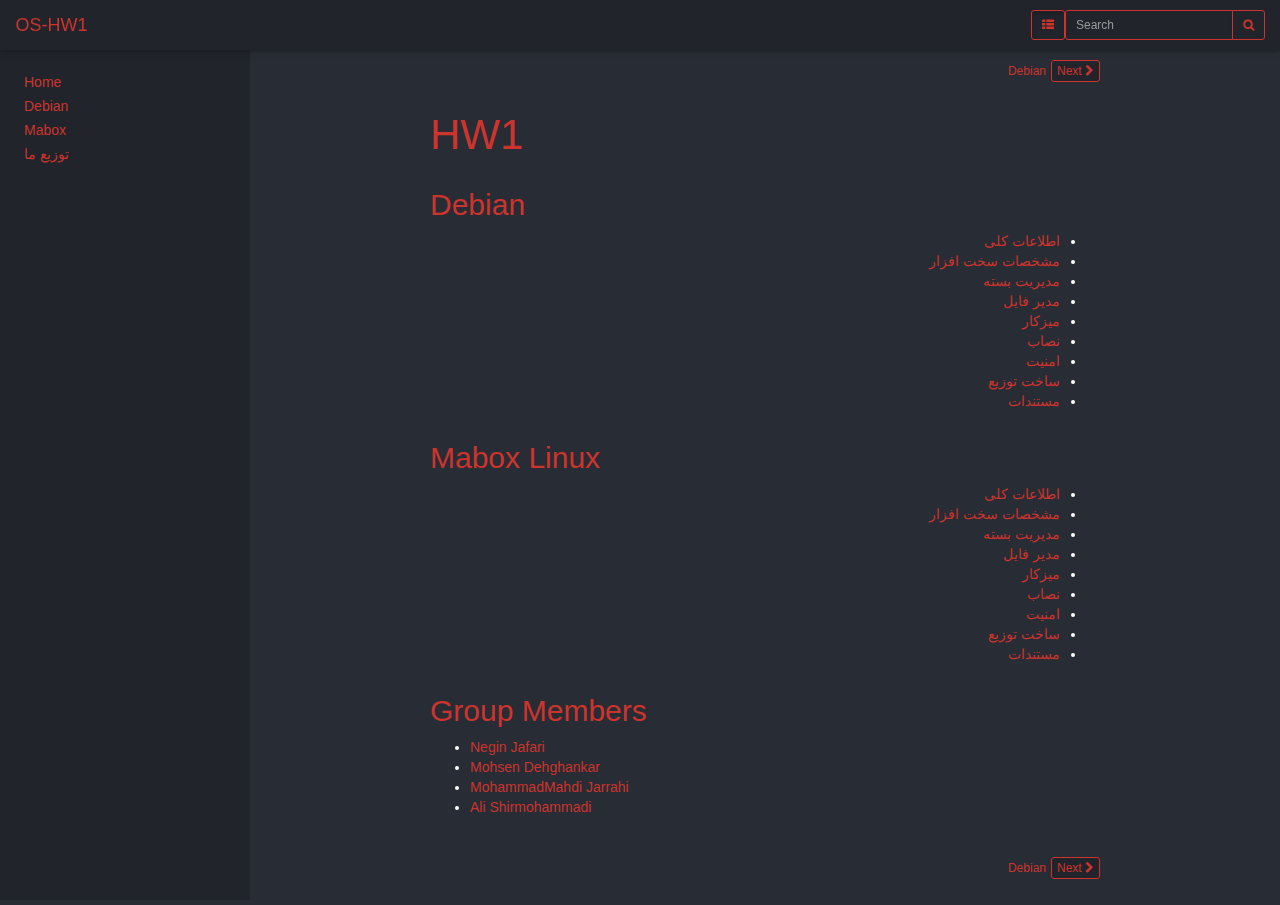
<file: index.html>
<!DOCTYPE html>
<html lang="en">
<head>
  
  
    <meta charset="utf-8">
    <meta http-equiv="X-UA-Compatible" content="IE=edge">
    <meta name="viewport" content="width=device-width, initial-scale=1.0">
    <meta name="description" content="None">
    
    
    <link rel="shortcut icon" href="./img/favicon.ico">
    <meta name="viewport" content="width=device-width, initial-scale=1.0, maximum-scale=1.0, user-scalable=0" />
    <title>OS-HW1</title>
    <link href="./css/bootstrap-3.3.7.min.css" rel="stylesheet">
    <link href="./css/font-awesome-4.7.0.css" rel="stylesheet">
    <link href="./css/base.css" rel="stylesheet">
    <link rel="stylesheet" href="./css/highlight.css">
    <!-- HTML5 shim and Respond.js IE8 support of HTML5 elements and media queries -->
    <!--[if lt IE 9]>
        <script src="https://oss.maxcdn.com/libs/html5shiv/3.7.0/html5shiv.js"></script>
        <script src="https://oss.maxcdn.com/libs/respond.js/1.3.0/respond.min.js"></script>
    <![endif]-->

    <script src="./js/jquery-3.2.1.min.js"></script>
    <script src="./js/bootstrap-3.3.7.min.js"></script>
    <script src="./js/highlight.pack.js"></script>
    
      <script src="./js/elasticlunr.min.js"></script>
    
    <base target="_top">
    <script>
      var base_url = '.';
      var is_top_frame = (window === window.parent);
        
        var pageToc = [
          {title: "HW1", url: "#_top", children: [
              {title: "Debian", url: "#debian" },
              {title: "Mabox Linux", url: "#mabox-linux" },
              {title: "Group Members", url: "#group-members" },
          ]},
        ];

    </script>
    <script src="./js/base.js"></script>
      <script src="search/main.js"></script> 
</head>

<body>
<script>
if (is_top_frame) { $('body').addClass('wm-top-page'); }
</script>

<nav class="navbar wm-page-top-frame">
  <div class="container-fluid wm-top-container">
    
    <div class="wm-top-tool pull-right wm-vcenter">
      <form class="dropdown wm-vcentered" id="wm-search-form" action="./search.html">
        
        <button id="wm-search-show" class="btn btn-sm btn-default" type="submit"
          ><i class="fa fa-search" aria-hidden="true"></i></button>

        <div class="input-group input-group-sm wm-top-search">
          <input type="text" name="q" class="form-control" id="mkdocs-search-query" placeholder="Search" autocomplete="off">
          <span class="input-group-btn" role="search">
            
            <button class="btn btn-default dropdown-toggle collapse" data-toggle="dropdown" type="button"><span class="caret"></span></button>
            <ul id="mkdocs-search-results" class="dropdown-menu dropdown-menu-right"></ul>
            <button id="wm-search-go" class="btn btn-default" type="submit"><i class="fa fa-search" aria-hidden="true"></i></button>
          </span>
        </div>
      </form>
    </div>

    
    <div class="wm-top-tool wm-vcenter pull-right wm-small-left">
      <button id="wm-toc-button" type="button" class="btn btn-sm btn-default wm-vcentered"><i class="fa fa-th-list" aria-hidden="true"></i></button>
    </div>

    
    

    
    <a href="" class="wm-top-brand wm-top-link wm-vcenter">
      
      <div class="wm-top-title">
        OS-HW1<br>
        
      </div>
    </a>
  </div>
</nav>

  <div id="main-content" class="wm-page-top-frame">
    
<nav class="wm-toc-pane">
  
  <ul class="wm-toctree">
        <li class="wm-toc-li wm-toc-lev1 "><a href="" class="wm-article-link wm-toc-text">Home</a>
</li>
        <li class="wm-toc-li wm-toc-lev1 "><a href="debian/" class="wm-article-link wm-toc-text">Debian</a>
</li>
        <li class="wm-toc-li wm-toc-lev1 "><a href="mabox/" class="wm-article-link wm-toc-text">Mabox</a>
</li>
        <li class="wm-toc-li wm-toc-lev1 "><a href="our_distribution/" class="wm-article-link wm-toc-text">توزیع ما</a>
</li>
  </ul>
</nav>

    <div class="wm-content-pane">
      <iframe class="wm-article" name="article"></iframe>
    </div>
  </div>

<div class="container-fluid wm-page-content">
  <a name="_top"></a>
    

    
    
      
    

  <div class="row wm-article-nav-buttons" role="navigation" aria-label="navigation">
    
    <div class="wm-article-nav pull-right">
      <a href="debian/" class="btn btn-xs btn-default pull-right">
        Next
        <i class="fa fa-chevron-right" aria-hidden="true"></i>
      </a>
      <a href="debian/" class="btn btn-xs btn-link">
        Debian
      </a>
    </div>
    
  </div>

    

    <h1 id="hw1">HW1</h1>
<h2 id="debian">Debian</h2>
<div markdown="1" dir="rtl">
<ul>
    <li><a href="./debian#general"> اطلاعات کلی </a></li>
    <li><a href="./debian#hardware"> مشخصات سخت افزار </a></li>
    <li><a href="./debian#package"> مدیریت بسته </a></li>
    <li><a href="./debian#file"> مدیر فایل </a></li>
    <li><a href="./debian#desktop"> میزکار </a></li>
    <li><a href="./debian#install"> نصاب </a></li>
    <li><a href="./debian#security"> امنیت </a></li>
    <li><a href="./debian#build"> ساخت توزیع </a></li>
    <li><a href="./debian#doc"> مستندات </a></li>
</ul> 
</div>

<h2 id="mabox-linux">Mabox Linux</h2>
<div markdown="1" dir="rtl">
<ul>
    <li><a href="./mabox#general"> اطلاعات کلی </a></li>
    <li><a href="./mabox#hardware"> مشخصات سخت افزار </a></li>
    <li><a href="./mabox#package"> مدیریت بسته </a></li>
    <li><a href="./mabox#file"> مدیر فایل </a></li>
    <li><a href="./mabox#desktop"> میزکار </a></li>
    <li><a href="./mabox#install"> نصاب </a></li>
    <li><a href="./mabox#security"> امنیت </a></li>
    <li><a href="./mabox#build"> ساخت توزیع </a></li>
    <li><a href="./mabox#doc"> مستندات </a></li>
</ul> 
</div>

<h2 id="group-members">Group Members</h2>
<p dir="rtl">
<ul>
<li><a href="https://github.com/neginjafariii">Negin Jafari</a></li>
<li><a href="https://github.com/MohsenDehghankar">Mohsen Dehghankar</a></li>
<li><a href="https://github.com/Jarrahi-MM">MohammadMahdi Jarrahi</a></li>
<li><a href="https://github.com/alishirmohammadi">Ali Shirmohammadi</a></li>
</ul>
</p>

<!-- [Go To Help!](./help.md) -->

  <br>
    

    
    
      
    

  <div class="row wm-article-nav-buttons" role="navigation" aria-label="navigation">
    
    <div class="wm-article-nav pull-right">
      <a href="debian/" class="btn btn-xs btn-default pull-right">
        Next
        <i class="fa fa-chevron-right" aria-hidden="true"></i>
      </a>
      <a href="debian/" class="btn btn-xs btn-link">
        Debian
      </a>
    </div>
    
  </div>

    <br>
</div>

<footer class="col-md-12 wm-page-content">
  <p>Documentation built with <a href="http://www.mkdocs.org/">MkDocs</a> using <a href="">Windmill Dark</a> theme by None (noraj).</p>
</footer>

</body>
</html>
<!--
MkDocs version : 1.1.2
Build Date UTC : 2020-10-30 17:08:52.985829+00:00
-->
</file>
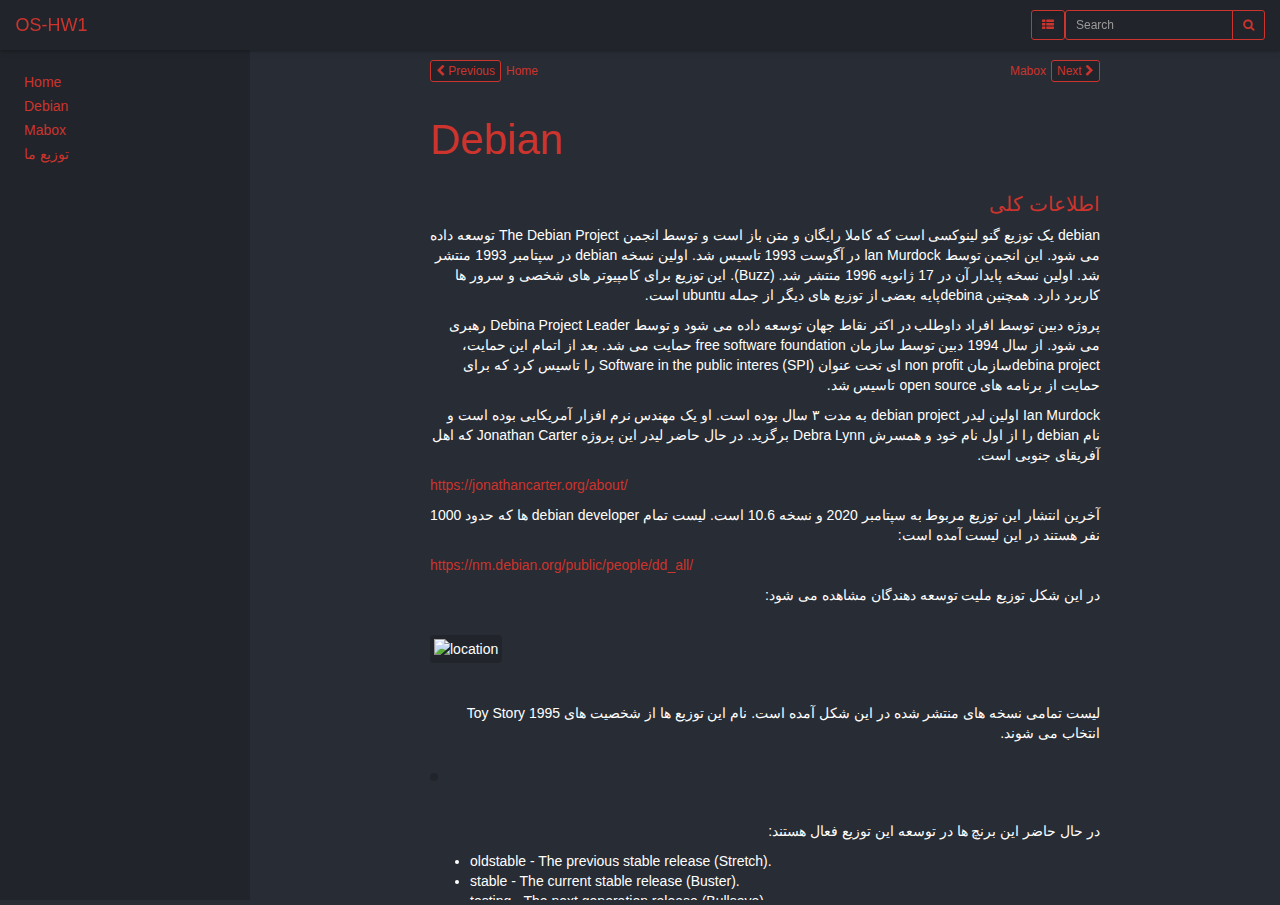
<file: debian/index.html>
<!DOCTYPE html>
<html lang="en">
<head>
  
  
    <meta charset="utf-8">
    <meta http-equiv="X-UA-Compatible" content="IE=edge">
    <meta name="viewport" content="width=device-width, initial-scale=1.0">
    
    
    
    <link rel="shortcut icon" href="../img/favicon.ico">
    <meta name="viewport" content="width=device-width, initial-scale=1.0, maximum-scale=1.0, user-scalable=0" />
    <title>Debian - OS-HW1</title>
    <link href="../css/bootstrap-3.3.7.min.css" rel="stylesheet">
    <link href="../css/font-awesome-4.7.0.css" rel="stylesheet">
    <link href="../css/base.css" rel="stylesheet">
    <link rel="stylesheet" href="../css/highlight.css">
    <!-- HTML5 shim and Respond.js IE8 support of HTML5 elements and media queries -->
    <!--[if lt IE 9]>
        <script src="https://oss.maxcdn.com/libs/html5shiv/3.7.0/html5shiv.js"></script>
        <script src="https://oss.maxcdn.com/libs/respond.js/1.3.0/respond.min.js"></script>
    <![endif]-->

    <script src="../js/jquery-3.2.1.min.js"></script>
    <script src="../js/bootstrap-3.3.7.min.js"></script>
    <script src="../js/highlight.pack.js"></script>
    
    <base target="_top">
    <script>
      var base_url = '..';
      var is_top_frame = false;
        
        var pageToc = [
          {title: "Debian", url: "#_top", children: [
              {title: "  \u0627\u0637\u0644\u0627\u0639\u0627\u062a \u06a9\u0644\u06cc", url: "#_1" },
              {title: "  \u0645\u0634\u062e\u0635\u0627\u062a \u0633\u062e\u062a \u0627\u0641\u0632\u0627\u0631", url: "#_2" },
              {title: "  \u0645\u062f\u06cc\u0631\u06cc\u062a \u0628\u0633\u062a\u0647", url: "#_3" },
              {title: "  \u0645\u062f\u06cc\u0631 \u0641\u0627\u06cc\u0644", url: "#_4" },
              {title: "  \u0645\u06cc\u0632\u06a9\u0627\u0631", url: "#_5" },
              {title: "  \u0646\u0635\u0627\u0628", url: "#_6" },
              {title: "  \u0627\u0645\u0646\u06cc\u062a", url: "#_7" },
              {title: "  \u0633\u0627\u062e\u062a \u062a\u0648\u0632\u06cc\u0639", url: "#_9" },
              {title: "  \u0645\u0633\u062a\u0646\u062f\u0627\u062a", url: "#_10" },
          ]},
        ];

    </script>
    <script src="../js/base.js"></script>
      <script src="../search/main.js"></script> 
</head>

<body>
<script>
if (is_top_frame) { $('body').addClass('wm-top-page'); }
</script>



<div class="container-fluid wm-page-content">
  <a name="_top"></a>
    

    
    
      
    

  <div class="row wm-article-nav-buttons" role="navigation" aria-label="navigation">
    
    <div class="wm-article-nav pull-right">
      <a href="../mabox/" class="btn btn-xs btn-default pull-right">
        Next
        <i class="fa fa-chevron-right" aria-hidden="true"></i>
      </a>
      <a href="../mabox/" class="btn btn-xs btn-link">
        Mabox
      </a>
    </div>
    
    <div class="wm-article-nav">
      <a href=".." class="btn btn-xs btn-default pull-left">
        <i class="fa fa-chevron-left" aria-hidden="true"></i>
        Previous</a><a href=".." class="btn btn-xs btn-link">
        Home
      </a>
    </div>
    
  </div>

    

    <h1 id="debian">Debian</h1>
<h2 id="_1"><a name="general"></a> <p dir="rtl" style="font-size: 20px"> اطلاعات کلی</h2>
<p dir="rtl">
debian یک توزیع گنو لینوکسی است که کاملا رایگان و متن باز است و توسط انجمن The Debian Project توسعه داده می شود. این انجمن توسط lan Murdock در آگوست 1993 تاسیس شد. اولین نسخه debian در سپتامبر 1993 منتشر شد. اولین نسخه پایدار آن در 17 ژانویه 1996 منتشر شد. (Buzz).
این توزیع برای کامپیوتر های شخصی و سرور ها کاربرد دارد. همچنین debina‌پایه بعضی از توزیع های دیگر از جمله ubuntu است.
</p>

<p dir="rtl">
پروژه دبین توسط افراد داوطلب در اکثر نقاط جهان توسعه داده می شود و توسط Debina Project Leader رهبری می شود. 
از سال 1994 دبین توسط سازمان free software foundation حمایت می شد. بعد از اتمام این حمایت، debina project‌سازمان non profit ای تحت عنوان Software in the public interes (SPI) را تاسیس کرد که برای حمایت از برنامه های open source تاسیس شد.
</p>

<p dir="rtl">
Ian Murdock اولین لیدر debian project به مدت ۳ سال بوده است. او یک مهندس نرم افزار آمریکایی بوده است و نام debian را از اول نام خود و همسرش Debra Lynn برگزید.
در حال حاضر لیدر این پروژه Jonathan Carter که اهل آفریقای جنوبی است.
</p>

<p><a href="https://jonathancarter.org/about/">https://jonathancarter.org/about/</a></p>
<p dir="rtl">
آخرین انتشار این توزیع مربوط به سپتامبر 2020 و نسخه 10.6 است. 
لیست تمام debian developer ها که حدود 1000 نفر هستند در این لیست آمده است:
</p>

<p><a href="https://nm.debian.org/public/people/dd_all/">https://nm.debian.org/public/people/dd_all/</a></p>
<p dir="rtl">
در این شکل توزیع ملیت توسعه دهندگان مشاهده می شود:
</p>

<p><img alt="location" src="https://raw.githubusercontent.com/MohsenDehghankar/os-hw1/gh-pages/images/location.png" /></p>
<p dir="rtl">
لیست تمامی نسخه های منتشر شده در این شکل آمده است.
نام این توزیع ها از شخصیت های Toy Story 1995 انتخاب می شوند.
</p>

<p><img alt="" src="https://raw.githubusercontent.com/MohsenDehghankar/os-hw1/gh-pages/images/releases.png" /></p>
<p dir="rtl">
در حال حاضر این برنچ ها در توسعه این توزیع فعال هستند:
</p>

<p>
<ul>
<li>oldstable - The previous stable release (Stretch).</li>
<li>stable - The current stable release (Buster).</li>
<li>testing - The next generation release (Bullseye).</li>
<li>unstable - The unstable development release (Sid), where new or updated packages are introduced</li>
</ul>
</p>

<p><img alt="" src="https://raw.githubusercontent.com/MohsenDehghankar/os-hw1/gh-pages/images/chart.png" /></p>
<p dir="rtl">
لوگو توزیع:
</p>

<p><img alt="" src="https://raw.githubusercontent.com/MohsenDehghankar/os-hw1/gh-pages/images/Debian_logo.png" /></p>
<p dir="rtl">
ویدیو زیر plymouth های debian را نشان می دهد که به طور پیش فرض فعال نیستند:
</p>

<p><a href="https://www.youtube.com/watch?v=N7iGvHMvd4Q">https://www.youtube.com/watch?v=N7iGvHMvd4Q</a></p>
<h2 id="_2"><a name="hardware"></a> <p dir="rtl" style="font-size: 20px"> مشخصات سخت افزار</h2>
<p>
Supported architectures:
<ul>
<li>64-bit PC (amd64)</li>
<li>64-bit ARM (AArch64)</li>
<li>EABI ARM (armel)</li>
<li>Hard Float ABI ARM (armhf)</li>
<li>32-bit PC (i386)</li>
<li>MIPS (big endian)</li>
<li>MIPS (little endian)</li>
<li>64-bit MIPS (little endian)</li>
<li>POWER Processors</li>
<li>IBM System z</li>
</ul>

Recommended System Requirements (amd64):
<ul>
<li>A Pentium 4, 1GHz system</li>
<li>RAM:
<ul>
<li>No desktop: 512 megabytes</li>
<li>With Desktop: 1 gigabyte</li>
</ul>
</li>
<li>
Hard Drive:
<ul>
<li>No desktop: 2 gigabytes</li>
<li>With Desktop: 10 gigabytes</li>
</li>
</ul>
</ul>
</p>

<p dir="rtl">
محدودیت حافظه گرافیکی بستگی به محیط گرافیکی انتخابی ما دارد. اما به شخصه روی VM با حافظه گرافیکی 16MB نصب کردم و مشکلی نداشت.
نسخه هایی از دبیان قابلیت پشتیبانی از PAE را دارند.و<br>
کرنل لینوکس از NX bit بر روی پردازنده هایی که این ویژگی را دارند، پشتیبانی می‌کند.<br>

</p>

<p dir="rtl">
شناسایی وب کم و کارت شبکه و … بستگی به سخت افزار دارد. اگر درایور های سخت افزار ما در کرنل لینوکس باشند، پشتیبانی می‌کند.
درباره پشتیبانی از کارت گرافیک نیز همان مسئله قبلی برقرار است. برای کارت های گرافیک مختلف هم درایور های open source وجود دارد و هم ابزار های proprietary.
</p>

<h2 id="_3"><a name="package"></a> <p dir="rtl" style="font-size: 20px"> مدیریت بسته</h2>
<p dir="rtl">
مدیریت بسته سیستم عامل دبین :<br>
نام مدیر بسته: <br>
این سیستم عامل چند مدیر بسته دارد که عبارتند از : dpkg , apt مدیر بسته ی dpkg (debian package manager) قابلیت نصب و حذف بسته ها را دارد ولی بیشتر از این خدمتی ارائه نمی کند. برای مثال اگر بسته ای که میخواهید نصب کنید نیازمند بسته ی دیگری که باید از پیش نصب شده باشد، باید آن بسته را به طور دستی نصب کنید . 

</p>
<p dir="rtl">
مدیر بسته ی apt لیستی از بسته های قابل بارگیری دارد و از آن لیست برای پیدا کردن بسته هایی که نیاز به ارتقاء دارند استفاده می شود .به هنگام استفاده از apt ، این مدیر بسته برای نصب و پاک کردن بسته ها dpkg را فراخوانی می کند اما   مزیت آن نسبت به dpkg این است  که این مدیر بسته قادر است به طور اتوماتیک مشکلات وابستگی بسته ها (packet dependencies) را حل کند .
</p>

<p><a href="https://wiki.debian.org/SourcesList"><p dir="rtl">لیست بسته های apt</p></a></p>
<p dir="rtl">
به مدیر بسته ی dpkg اصطلاحا ابزار سطح پایین (low-level tool) و به مدیر بسته ی apt ابزار سطح بالا (high-level tool) نیز گفته می شود . 
<br>
در کنار این دو شایان ذکر است نامی از واسط مبتنی بر متن aptitude ببریم که به کاربر این اجازه را می دهد که لیست بسته ها را مشاهده کند و مدیریت لازم برای نصب و حذف و ارتقاء بسته ها را به عمل بیاورد . 
</p>

<p><img alt="" src="https://raw.githubusercontent.com/MohsenDehghankar/os-hw1/gh-pages/images/dpkg.png" /></p>
<p dir="rtl">
بسته های وصله زده شده : <br>
لیست نمونه ای از بسته های وصله زده شده (patches) در لینک زیر موجود است .<br>
</p>

<p><a href="https://sources.debian.org/patches/list/1/">https://sources.debian.org/patches/list/1/</a></p>
<p dir="rtl">
به طور کلی برای دیدن تمامی patch ها می توان از فرمت زیر استفاده کرد .
</p>
<p><a href="https://sources.debian.org/patches/list/#number/">https://sources.debian.org/patches/list/#number/</a></p>
<p dir="rtl">
از طریق فرمت زیر می توان به توضیح تغییرات اعمال شده از طریق patch در ورژن خاصی از بسته ی خاصی دست پیدا کرد.
</p>
<p><a href="https://sources.debian.org/patches/packagename/version/">https://sources.debian.org/patches/packagename/version/</a></p>
<p dir="rtl">
مثال :<br>
<a href='https://sources.debian.org/patches/jython/2.7.2+repack1-3/'>https://sources.debian.org/patches/jython/2.7.2+repack1-3/</a><br>
از طریق لینک زیر می توان بسته ی مورد نظر را از طریق نام و یا پسوند آن جستجو کرد .<br>
<a href="https://sources.debian.org/patches/">https://sources.debian.org/patches/</a>
</p>

<p dir="rtl">
شایان ذکر است Patch system استفاده شده توسط دبین Quilt می باشد که مناسب ایجاد patch بر روی هر سایزی از پایگاه کد است. <br><br>

دارای مخزن اختصاصی:<br>
دارای مخازن اختصاصی است که لینک های آن ها در قسمت لیست مخازن استفاده شده قرار داده شده است.<br>

مخزن آینه:<br>
دبیان در سراسر دنیا در سرور های مختلفی توزیع شده است تا به کاربران امکان دسترسی بهتری به آرشیو ها بدهد . استفاده از سرور نزدیک برای کاربر احتمالا سرعت دانلود بیشتری را فراهم می آورد و همچنین لود روی سرور های مرکزی را کاهش می دهد . مخازن آینه ی دبیان میتوانند اولیه (primary ) و یا ثانویه (secondary) باشند .
<br>

 مخازن آینه ی اولیه به طور مستقیم با شبکه ی داخلی دبین سینک می شوند و  احتمالا پهنای باند بهتری نسبت به ثانویه ها دارند و معمولا دارای تمامی معماری ها هستند . ولی مخازن ثانویه ممکن است محدودیت هایی داشته باشند .
<br><br>

لیستی از مخازن آینه ی بسته های دبیان:<br>
https://www.debian.org/mirror/list<br>
لیستی از مخازن آینه ی CD images :<br>
https://www.debian.org/CD/http-ftp/#mirrors<br>
لیستی از مخازن آینه ی ورژن های قدیمی دبیان :<br>
https://www.debian.org/distrib/archive<br>
لینک زیر مخزن آینه ی دبیان در یکی از دیتا سنتر های ایرانی است.<br>
http://mirror.aminidc.com/debian/<br>

</p>

<p dir="rtl">
بسته های استفاده شده :<br>
نسخه ی پخش شده ی پایدار فعلی دبیان (stable release) که buster نام دارد بسته های متفاوتی را شامل می شود که در بخش های مختلف از جمله ویرایشگر ها، کتابخانه ها، وب سرور ها، شبکه، پردازش متن، صداو … دسته بندی شده اند .
<br>

لیستی از دسته بندی و انواع بسته های استفاده شده در لینک زیر موجود است .<br>
https://packages.debian.org/stable/<br>
جهت مشاهده ی دسته بندی بسته های استفاده در ورژن های قدیمی تر از فرمت زیر استفاده کنید .<br>
https://packages.debian.org/oldReleaseName/<br>
https://packages.debian.org/jessie<br>
برای مشاهده ی بسته های درون هر بخش از فرمت زیر استفاده کنید .<br>
https://packages.debian.org/stable/subsectionName/<br>
و با کلیک بر روی هر بسته میتوانید جزیات مربوط به آن از جمله اینکه آن بسته چه کاری انجام می دهد و بسته های مرتبط با آن را ببینید.<br>
لیست تمامی بسته ها :<br>
<a href="https://packages.debian.org/stable/allpackages">https://packages.debian.org/stable/allpackages</a><br>
<a href="https://packages.debian.org/stable/allpackages?format=txt.gz">https://packages.debian.org/stable/allpackages?format=txt.gz</a><br>
<a href="http://ftp.acc.umu.se/debian/pool/main/">http://ftp.acc.umu.se/debian/pool/main</a><br>

</p>

<p dir="rtl">
لیست مخازن استفاده شده :<br>
مخزن رسمی دبیان :<br>
<a href="http://ftp.debian.org/debian/">http://ftp.debian.org/debian</a><br>
<a href ="http://security.debian.org/debian-security/">http://security.debian.org/debian-security</a><br>

</p>

<p><img alt="" src="https://raw.githubusercontent.com/MohsenDehghankar/os-hw1/gh-pages/images/packages.png" /></p>
<p dir="rtl">
وجود مخازن سورس:<br>
با توجه به تصویر بالا <br>
<a href="http://ftp.debian.org/debian/">http://ftp.debian.org/debian/</a><br>

وجود مخازن امنیت:<br>
با توجه به تصویر بالا <br>
<a href="http://security.debian.org/debian-security/">http://security.debian.org/debian-security/</a><br>

</p>

<h2 id="_4"><a name="file"></a> <p dir="rtl" style="font-size: 20px"> مدیر فایل</h2>
<p dir="rtl">
دبیان به صورت پیش فرض از dolphin استفاده میکند.<br>
قابلیت تغییر نام همزمان چند فایل را دارد.<br>
قابلیت دسترسی به فایل های تحت شبکه را دارد.<br>
قابلیت پیش نمایش فایل ها را دارد.<br>
امکان split کردن دارد.<br>
قابلیت استفاده از چند تب را دارد.<br>
از utf8 پشتیبانی می‌کند.<br>
پشتیبانی باز شدن در حالت root را دارد.<br>
میزان حافظه خالی را نشان می‌دهد.<br>
وضعیت و سرعت انتقال داده را نشان می‌دهد.<br>
امکانات سفارشی سازی بسیار گسترده ای دارد.<br>
درباره امکان dvd write  در اینترنت مطلبی پیدا نکردم. خودم نیز در محیط آن چیزی پیدا نکردم.<br>
می توان قابلیت نمایش checksum را نیز به آن اضافه کرد.<br>
قابلیت write کردن را در خودش ندارد اما با کمک K3B می تواند.<br>
یه صورت پیش‌فرض از bookmark پشتیبانی نمی‌کند اما به راحتی می‌توان همان هدف را با ابزار های دیگرش پیاده کرد.<br>
</p>

<p><img alt="" src="https://raw.githubusercontent.com/MohsenDehghankar/os-hw1/gh-pages/images/filemanager.png" /></p>
<h2 id="_5"><a name="desktop"></a> <p dir="rtl" style="font-size: 20px"> میزکار</h2>
<p dir="rtl">
محیط دسکتاپ در دبین می توانید از بین گزینه های زیر در موقع نصب انتخاب شود:

</p>

<p>GNOME<br>
Plasma<br>
Xfce<br>
LXDE<br>
MATE<br>
Cinnamon<br>
LXQt<br></p>
<p dir="rtl">
به طور پیش فرض GNOME نصب می شود. اما بعد از نصب تغییر دادن آن به سادگی نصب یک پکیج جدید است.
از بین این موارد، GNOME و  Xfce پر کاربرد تر هستند.

</p>

<p>Gnome:<br>
<img alt="" src="https://raw.githubusercontent.com/MohsenDehghankar/os-hw1/gh-pages/images/gnome.png" /></p>
<p dir="rtl">
همانند ویندوز از ساختار پنجره ای استفاده می کند و محیطی برای explore‌کردن application ها دارد. قابلیت شخصی سازی توسط tweak‌وجود دارد. از چند دسکتاپ همزمان پشتیبانی می کند (multiple workplace).<br>
از کلید های shortcut‌بسیاری برای تعامل و سریع انجام شدن کار ها پشتیبانی می کند (همانند Xfce و دسکتاپ های دیگر).
</p>

<p><img alt="" src="https://raw.githubusercontent.com/MohsenDehghankar/os-hw1/gh-pages/images/Screenshot%20from%202019-07-29%2009-27-34.png" /></p>
<p>Xfce<br></p>
<p dir="rtl">
از ساختار پنجره ای برای مدیریت برنامه ها استفاده می کند. در بالا و چپ صفحه همانند start در ویندوز قابلیت دیدن برنامه های سیستم را داریم.<br>
xfce سبک و سریع بوده و برای سیستم هایی که منابع سخت افزاری زیادی ندارند خیلی مناسب است.
بخش های مختلف آن عبارتند از (همانند GNOME) : 

</p>

<p>file manager<br>
window manager<br>
panel of applications<br>
terminal<br>
calendar<br>
image viewer<br></p>
<p><img alt="" src="https://raw.githubusercontent.com/MohsenDehghankar/os-hw1/gh-pages/images/debian_7_xfce.png" /></p>
<p dir="rtl">
مدیر نمایش وظیفه این را دارد که کاربر را در ابتدا با یک صفحه لاگین رو به رو کند سپس بعد از احراز هویت، session را شروع کند.<br>
به طور پیش فرض در دبین از مدیر نمایش GNOME display manager (gdm( استفاده می شود. (تصویر زیر)<br>
همچنین قابلیت پشتیبانی از مدیر نمایش های lxdm (برای LXDE) و KDE و xdm را دارد.

</p>
<p><img alt="" src="https://raw.githubusercontent.com/MohsenDehghankar/os-hw1/gh-pages/images/large.png" /></p>
<p dir="rtl">
از نظر من محیط GNOME در دبین خیلی مناسب و کاربر پسند است. زیرا اولا همانند ویندوز پیچیدگی زیادی برای کنترل کردن و config کردن ندارد و برای هر برنامه در حال اجرا یک محیط fullscreen می گذارد. برای کسی که با shortcut ها رابطه خوبی داشته باشد این دسکتاپ بهترین انتخاب است. زیرا اولا از تمام صفحه به شکلی مفید استفاده می شود. ثانیا با کلید های میانبر می توان (بدون اشغال کردن صفحه) جا به جایی ها را انجام داد و برنامه ها را به جاهای مختلف صفحه منتقل کرد.
</p>

<p dir="rtl">
برای کسی که سرعت بالا آمدن سیستم عامل و سرعت تغییر در صفحه برایش مهم است و منابع سخت افزاری خوبی ندارد و زیبایی برایش اولویت نیست، Xfce مناسب است. زیرا هدف از این دسکتاپ صرفا کار راه انداختن است!
</p>

<p dir="rtl">
در GNOME‌می توان برای نوار ابزار بالای صفحه Extension  هایی را اضافه نمود. همانند system monitoring  که فکر می کنم خیلی پر کاربرد است. (تاریخ و ساعت به طور پیشفرض در این نوار ابزار قرار دارد).

</p>

<p dir="rtl">
در gnome اضافه کردن extension و شخصی سازی با ابزارهایی نظیر tweak و dconf-editor قابل انجام است.
</p>

<p dir="rtl">
امکاناتی که tweak‌در اختیار ما قرار می دهد در این عکس قابل مشاهده هستند.
</p>
<p><img alt="" src="https://raw.githubusercontent.com/MohsenDehghankar/os-hw1/gh-pages/images/tweak.png" /></p>
<p dir="rtl">
در بخش application می توان تنظیمات مربوط به cursor و theme‌و از این قبیل انجام داد.<br>
در بخش extension می توان قابلیت های مختلف را فعال و یا غیر فعال کرد.
</p>

<p dir="rtl">
ابزار dconf-editor قابلیت اعمال تنظیمات خیلی بیشتر و حتی سطح پایین تری را که به طور عادی در بخش تنظیمات قابل دیدن نیست، می دهد.<br>
همان طور که از شکل هم می توان دید، این ابزار ساختار درخت گونه ای از دسته بندی ها های مختلف می دهد. (باید دقت کرد که بدون اطلاع دست به تغییر کانفیگ نزنیم چون ممکن است مشکل ایجاد شود.)
</p>

<p><img alt="" src="https://raw.githubusercontent.com/MohsenDehghankar/os-hw1/gh-pages/images/dconf.png" /></p>
<h2 id="_6"><a name="install"></a> <p dir="rtl" style="font-size: 20px"> نصاب</h2>
<p dir="rtl">
نصاب دبین :<br>
نام نصاب پایه :<br>
 calamares-installer<br>
</p>

<p dir="rtl">
میزان تغییرات : <br>
از طریق ایمیل با debian-boot@lists.debian.org در ارتباط و منتظر پاسخ ایشان برای تکمیل این بخش هستم.
</p>

<p dir="rtl">
تاکنون پاسخی دریافت نکردم و در اینترنت مطالب مرتبطی نیافتم .<br>
لازم به ذکر است این نصاب در debian10 افزوده شده است و راجع به اینکه قبل از calamares نصاب دبین چه بوده اطلاعاتی نیافتم تا میزان تغییرات را بررسی کنم. صرفا از آن تحت عنوان debian-installer یاد شده بود و جزیاتی عنوان نشده بود که بتوانم درباره ی آن تحقیق کنم .
</p>

<p dir="rtl">
تعداد گام مورد نیاز برای نصب:<br>
گام های تعاملی با کاربر:<br>

</p>

<p dir="rtl">
<ol dir="rtl">
<li> Boot و راه اندازی installer  و انتخاب روش نصب مورد نظر از منوی اصلی
<li> انتخاب زبان
<li> انتخاب کشور
<li> انتخاب صفحه کلید
<li> کانفیگ شبکه
<li> نام کاربری و رمز مدیر و کاربر
<li> جزء بندی دیسک
<li> نصب
<li>کانفیگ مدیر بسته
<li> انتخاب بسته هایی از جمله محیط میزکار برای نصب (Debian desktop Environment)
نیاز دارد.
<li>نصب  GRUB Bootloader
<li> پایان و راه اندازی مجدد
</ol>
</p>

<p dir="rtl">
در این میان چند گام که به طور خودکار انجام می شوند و کاربر دخالتی در آن ها ندارد نیز وجود دارند از جمله : کانفیگ ساعت
</p>

<p dir="rtl">
برگرفته از :<br>
<a href="https://www.debian.org/doc/manuals/debian-handbook/sect.installation-steps.tr.html">https://www.debian.org/doc/manuals/debian-handbook/sect.installation-steps.tr.html</a>
</p>

<p dir="rtl">
پیچیدگی گام ها :<br>
تمامی مراحل ساده هستند و هیچ کدام پیچیدگی خاصی ندارند . اغلب به صورت yes/no و یا انتخاب بدیهیات مانند زبان و غیره است .
</p>

<p dir="rtl">
نیازمندی اتصال به اینترنت:<br>
برای نصب بسته های جانبی به هنگام نصب مفید است ولی اختیاری است .(Optional)

</p>

<p dir="rtl">
کار در دو حالت legacy bios و UEFI:<br>
در هر دو حالت کار میکند . 

</p>

<p><a href="https://wiki.debian.org/UEFI#:~:text=Since%20Debian%20Jessie%20(8.0)%2C,mode%2C%20just%20like%20on%20amd64.">https://wiki.debian.org/UEFI#:~:text=Since%20Debian%20Jessie%20(8.0)%2C,mode%2C%20just%20like%20on%20amd64</a><br>
<a href="https://wiki.debian.org/UEFI#:~:text=Debian%20supports%20UEFI%20Secure%20Boot,create%20for%20these%20three%20platforms">https://wiki.debian.org/UEFI#:~:text=Debian%20supports%20UEFI%20Secure%20Boot,create%20for%20these%20three%20platforms</a></p>
<h2 id="_7"><a name="security"></a> <p dir="rtl" style="font-size: 20px"> امنیت</h2>
<p dir="rtl">
کنترل دسترسی:<br>
کنترل دسترسی در دبین مانند اکثر توزیع های لینوکس به صورت DAC‌ ( Discretionary access control) انجام می شود. (به طور پیش فرض)

</p>

<p dir="rtl">
در این نوع از کنترل دسترسی هر کاربر وظیفه تعیین دسترسی ها را به فایل و یا دایرکتوری های تولید شده توسط خودش دارد. این دسترسی های شامل سه نوع دسترسی خواندن ، نوشتن و اجرا کردن است (read, write, execute).<br>
مثلا با استفاده از دستور ls -l میتوانیم     این دسترسی ها را برای کاربر، گروهی که کاربر در آن و بقیه است ببینیم:
</p>

<p><img alt="" src="https://raw.githubusercontent.com/MohsenDehghankar/os-hw1/gh-pages/images/access.png" /></p>
<p dir="rtl">
تغییر این دسترسی ها توسط owner‌ فایل یا دایرکتوری با دستور chmod انجام می شود.
</p>

<p dir="rtl">
نوع دیگر کنترل دسترسی که در مقابل DAC قرار می گیرد، MAC یا mandatory access control  است.
در این نوع کنترل دسترسی، یک کاربر ادمین دسترسی را برای همه کاربران و گروه ها تعیین می کند و دیگر اینگونه نیست که هرکسی بتواند برای فایل خودش و به سلیقه خودش دسترسی بدهد.
</p>

<p dir="rtl">
پیاده سازی این نوع دسترسی در لینوکس با Selinux که یک پروژه مربوط به NSA است انجام شده است و در دبین به طور پیش فرض غیر فعال )disabled است.
</p>

<p dir="rtl">
می توان آن را فعال کرد و دسترسی ها را تعیین نمود. در صورت فعال شدن، اولویت این کنترل دسترسی از DAC‌که پیشفرض است، بیشتر خواهد بود.
</p>

<p><a href="https://wiki.debian.org/SELinux">https://wiki.debian.org/SELinux</a></p>
<p dir="rtl">
همچنین AppArmor نیز MAc را در دبین پیاده سازی می کند که به ظور پیش فرض وجود دارد اما فعال نیست.<br>

در دبین از فایروال iptables‌برای کنترل پورت های باز استفاده می شود. (به طور پیش فرض).

</p>

<p dir="rtl">
احراز هویت:<br>
به طور پیش فرض در سیستم های UNIX و از جمله آن ها دبین، احراز هویت توسط pam_unix‌انجام می شود. (pluggable authentication module) که فایل های کانفیگ آن در این آدرس های قرار دارد:

</p>

<p>
/etc/passwd -rw-r--r-- 
user account information
/etc/shadow -rw-r----- 
secure user account information
/etc/group -rw-r--r-- 
group information
</p>

<p dir="rtl">
در فایل passwd این enrty‌ها وجود دارد

</p>

<p> user1:x:1000:1000:User1 Name,,,:/home/user1:/bin/bash </p>

<p dir="rtl">
که نام کاربر و پسورد رمز شده آن و گروه کاربر و .. معین می شوند.<br>
این فایل به کمک فایل shadow‌برای authentication استفاده می شود.

</p>

<p dir="rtl">در فایل shadow این entry ها موجودند
</p>

<p>user1:$1$Xop0FYH9$IfxyQwBe9b8tiyIkt2P4F/:13262:0:99999:7:::
</p>

<p dir="rtl">
که نام کاربر و پسورد رمز شده و تاریخ آخرین تغییر پسورد توسط کاربر و مدت زمانی که کاربر باید منتظر بماند تا مجددا بتواند پسوردش را تغییر دهد و … وجود دارد.<br>
برای تغییر پسورد و بطور کلی مدیری auth می توان از دستورات زیر استفاده کرد:

</p>

<p>
passwd<br>
chage<br>
…

</p>

<p dir="rtl">
رمزنگاری:<br>
در سیستم عامل های لینوکس از ابزارهایی نظیر gnupg می توان برای رمز کردن فایل ها استفاد کرد.
که با دستور gpg‌شناخته و استفاده می شود. به طور پیشفرض این ابزار در دبین وجود دارد و می توان با آن فایل ها و دایرکتوری ها را به طور متقارن رمز کرد.

</p>

<p dir="rtl">
همگام سازی:<br>
در دبین به طور پیش فرض برای همگام سازی اکانت ها و خدمات ابری در settings بخش Online Accounts وجود دارد.

</p>

<p><img alt="" src="https://raw.githubusercontent.com/MohsenDehghankar/os-hw1/gh-pages/images/account.png" /></p>
<p dir="rtl">
برای همگام سازی فایل ها ابزاری تحت عنوان unison وجود دارد. که به طور پیش فرض نصب نیست. با این ابزار می توان حتی فایل های دو سیستم مجزا را از طريق ssh  همگام کرد. همچنین دو دایرکتوری لوکال.
</p>

<p dir="rtl">
در مورد authentication با اثر انگشت ، می توان ابزار هایی نظیر 
</p>

<p>
fprintd, libpam-fprintd  fprint-demo. <br>
biometric-utils
</p>

<p dir="rtl">
را نصب کرد. که این کار را برای دستگاه های این لیست پیاده سازی کرده اند:
</p>

<p><a href="https://www.freedesktop.org/wiki/Software/fprint/libfprint/">https://www.freedesktop.org/wiki/Software/fprint/libfprint/</a></p>
<h3 id="_8"><p dir="rtl"> ارزیابی بسته ها </p></h3>
<p><a href="https://debian-handbook.info/browse/stable/sect.package-authentication.html">https://debian-handbook.info/browse/stable/sect.package-authentication.html</a></p>
<p dir="rtl">
در فرایند نصب بسته ها و ابزار ها، امنیت بسیار مهم است. باید مطمین باشیم که بسته ای که داریم نصب می کنیم معتبر است و از mirror های دبین آمده است و در بین راه از طریق شبکه دستکاری نشده اند و یا حتی خراب نشده اند.
برای از کاهش این ریسک، دبین سازوکاری را دارد که در حین نصب پکیج، مشخص می کند که این پکیج همان پکیجی است که از maintainer تولید شده است و دچار تغییر نشده است.

</p>

<p dir="rtl">
این کار توسط مجموعه ای از الگوریتم های رمز نگاری و hash اتفاق می افتد ( signature ).
</p>

<p dir="rtl">
برای هر mirror، یک فایل InRelease وجود دارد که در آن یک فایل signed وجود دارد. همچنین فایل دبگری تحت عنوان Release وجود دارد. هر دو این لیستی از پکیج های این mirror‌را نگه داری می کنند به همراه hash آن ها که تغییر در آن ها قابل تشخیص باشد.
</p>

<p dir="rtl">
در Release‌بر خلاف InRelsea فایل signature  ( Rease.gpg به صورت جدا قرار دارد.
</p>

<p dir="rtl">
برنامه apt که وظیفه مدیریت بسته ها را برعهده دارد مجموعه از کلید های gnupg را نگه داری می کند که با استفاده از آن ها می توان signature  ها را verify کرد. این کلید ها در 
</p>

<p>
/etc/apt/trusted.gpg.d/
/etc/apt/trusted.gpg
</p>

<p dir="rtl">
ذخیره شده اند و با دستور apt-key fingerprints قابل مشاهده هستند.
</p>

<p dir="rtl">

کلید های رسمی دبین در این فایل ها توسط debian-archive-keyring مدیریت و آپدیت می شوند.<br>

در دبین راه حل مستقیمی برای کنترل دسترسی میکروفون و وب کم وجود ندارد (البته برنامه هایی که در حال استفاده هستند را می توان دید). این کنترل ها معمولا در سطح بالاتر در اپلیکیشن ها انجام می شوند. (مثلا کروم).

</p>

<h2 id="_9"><a name="build"></a> <p dir="rtl" style="font-size: 20px"> ساخت توزیع</h2>
<p dir="rtl">
 من آخرین نسخه stable توزیع دبیان را نصب کردم.<br>
به کمک دستور uname -a متوجه شدیم که kernel ما نسخه 4.19.0 است.<br>
برای کامپایل کردن کرنل لینوکس، علاوه بر سورس کد آن، به چندین پکیج دیگر نیز نیاز داریم که با دستور زیر نصب می شوند.<br>
sudo apt-get install build-essential linux-source bc kmod cpio flex cpio libncurses5-dev<br>
فایل کانفیگ فعلی نیز در آدرس زیر است:<br>
/boot/config-*<br>
برای کامپایل کرنل میتوانیم از همان کانفیگ قبلی استفاده کنیم و یا اینکه کانفیگ های خودمان را طراحی کنیم.<br>

</p>

<p><pp dir="rtl">
همچنین دستور زیر یک فایل کانفیگ استاندارد برای معماری خواسته شده می‌سازد:<br>
</p></p>
<p>
make ARCH=i386 defconfig
</p>

<p dir="rtl">
دستور زیر یک کانفیگ اختصاصی با توجه به ماژول های لود شده فعلی می‌سازد:<br>
</p>

<p> 
make localmodconfig
</p>

<p dir="rtl">
پس از ساخت فایل کانفیگ مراحل کامپایل کرنل شروع می‌شود که در زیر به صورت خیلی خلاصه آمده است:<br>
</p>

<p>
make -j8    ->    compile using 8 cores<br>
make_modules_install        ->    install the modules<br>
set a new kernel …        ->    vmlinuz-YourKernelName<br>
set init ram fs            ->    initramfs-YourKernelName<br>
set system.map        ->    System.map-YourKernelName<br>
System map kernel symlink<br>
configure the grub<br>

</p>

<h2 id="_10"><a name="doc"></a> <p dir="rtl" style="font-size: 20px"> مستندات</h2>
<p dir="rtl">
مستندات سایت دبیان کاملترین منبع موجود می‌باشد:
</p>
<p><a href="https://www.debian.org/doc/">https://www.debian.org/doc/</a></p>
<p dir="rtl">
که در آن به تفصیل به نحوه‌ی نصب، به روز رسانی، استفاده از Command line، پکیج منیجر apt و… پرداخته شده است.
</p>

<p dir="rtl">
همچنین در لینک زیر تعدادی از بسته‌های پروژه‌های توسعه یافته نگهداری می‌شوند که می‌توان از آن‌ها استفاده کرد یا در توسعه‌ی آن‌ها مشارکت نمود.
</p>
<p><a href="https://github.com/Debian">https://github.com/Debian</a></p>

  <br>
    

    
    
      
    

  <div class="row wm-article-nav-buttons" role="navigation" aria-label="navigation">
    
    <div class="wm-article-nav pull-right">
      <a href="../mabox/" class="btn btn-xs btn-default pull-right">
        Next
        <i class="fa fa-chevron-right" aria-hidden="true"></i>
      </a>
      <a href="../mabox/" class="btn btn-xs btn-link">
        Mabox
      </a>
    </div>
    
    <div class="wm-article-nav">
      <a href=".." class="btn btn-xs btn-default pull-left">
        <i class="fa fa-chevron-left" aria-hidden="true"></i>
        Previous</a><a href=".." class="btn btn-xs btn-link">
        Home
      </a>
    </div>
    
  </div>

    <br>
</div>

<footer class="col-md-12 wm-page-content">
  <p>Documentation built with <a href="http://www.mkdocs.org/">MkDocs</a> using <a href="">Windmill Dark</a> theme by None (noraj).</p>
</footer>

</body>
</html>
</file>
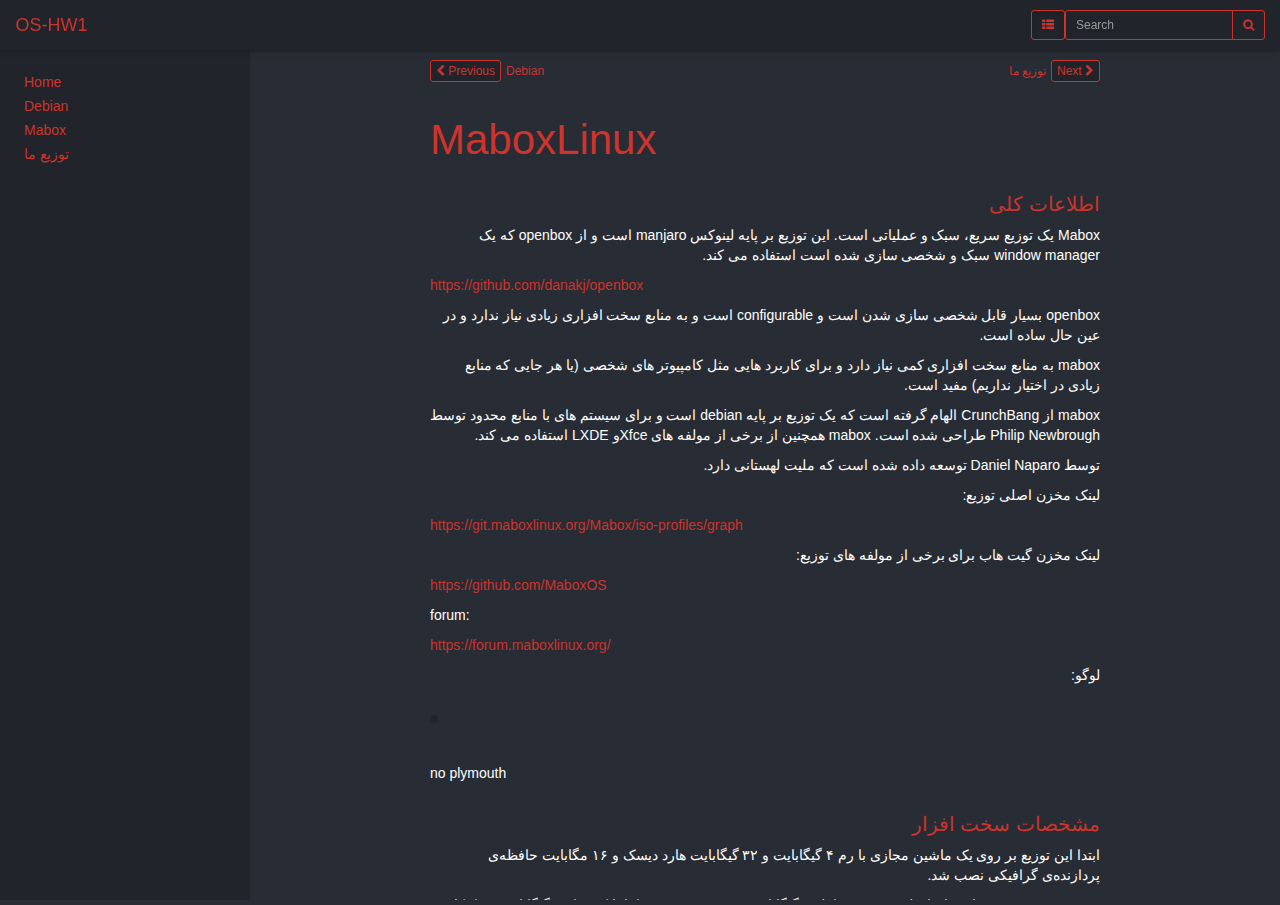
<file: mabox/index.html>
<!DOCTYPE html>
<html lang="en">
<head>
  
  
    <meta charset="utf-8">
    <meta http-equiv="X-UA-Compatible" content="IE=edge">
    <meta name="viewport" content="width=device-width, initial-scale=1.0">
    
    
    
    <link rel="shortcut icon" href="../img/favicon.ico">
    <meta name="viewport" content="width=device-width, initial-scale=1.0, maximum-scale=1.0, user-scalable=0" />
    <title>Mabox - OS-HW1</title>
    <link href="../css/bootstrap-3.3.7.min.css" rel="stylesheet">
    <link href="../css/font-awesome-4.7.0.css" rel="stylesheet">
    <link href="../css/base.css" rel="stylesheet">
    <link rel="stylesheet" href="../css/highlight.css">
    <!-- HTML5 shim and Respond.js IE8 support of HTML5 elements and media queries -->
    <!--[if lt IE 9]>
        <script src="https://oss.maxcdn.com/libs/html5shiv/3.7.0/html5shiv.js"></script>
        <script src="https://oss.maxcdn.com/libs/respond.js/1.3.0/respond.min.js"></script>
    <![endif]-->

    <script src="../js/jquery-3.2.1.min.js"></script>
    <script src="../js/bootstrap-3.3.7.min.js"></script>
    <script src="../js/highlight.pack.js"></script>
    
    <base target="_top">
    <script>
      var base_url = '..';
      var is_top_frame = false;
        
        var pageToc = [
          {title: "MaboxLinux", url: "#_top", children: [
              {title: "  \u0627\u0637\u0644\u0627\u0639\u0627\u062a \u06a9\u0644\u06cc", url: "#_1" },
              {title: "  \u0645\u0634\u062e\u0635\u0627\u062a \u0633\u062e\u062a \u0627\u0641\u0632\u0627\u0631", url: "#_2" },
              {title: "  \u0645\u062f\u06cc\u0631\u06cc\u062a \u0628\u0633\u062a\u0647", url: "#_3" },
              {title: "  \u0645\u062f\u06cc\u0631 \u0641\u0627\u06cc\u0644", url: "#_4" },
              {title: "  \u0645\u06cc\u0632\u06a9\u0627\u0631", url: "#_5" },
              {title: "  \u0646\u0635\u0627\u0628", url: "#_6" },
              {title: "  \u0627\u0645\u0646\u06cc\u062a", url: "#_7" },
              {title: "  \u0633\u0627\u062e\u062a \u062a\u0648\u0632\u06cc\u0639", url: "#_8" },
              {title: "  \u0645\u0633\u062a\u0646\u062f\u0627\u062a", url: "#_9" },
          ]},
        ];

    </script>
    <script src="../js/base.js"></script>
      <script src="../search/main.js"></script> 
</head>

<body>
<script>
if (is_top_frame) { $('body').addClass('wm-top-page'); }
</script>



<div class="container-fluid wm-page-content">
  <a name="_top"></a>
    

    
    
      
    

  <div class="row wm-article-nav-buttons" role="navigation" aria-label="navigation">
    
    <div class="wm-article-nav pull-right">
      <a href="../our_distribution/" class="btn btn-xs btn-default pull-right">
        Next
        <i class="fa fa-chevron-right" aria-hidden="true"></i>
      </a>
      <a href="../our_distribution/" class="btn btn-xs btn-link">
        توزیع ما
      </a>
    </div>
    
    <div class="wm-article-nav">
      <a href="../debian/" class="btn btn-xs btn-default pull-left">
        <i class="fa fa-chevron-left" aria-hidden="true"></i>
        Previous</a><a href="../debian/" class="btn btn-xs btn-link">
        Debian
      </a>
    </div>
    
  </div>

    

    <h1 id="maboxlinux">MaboxLinux</h1>
<h2 id="_1"><a name="general"></a> <p dir="rtl" style="font-size: 20px"> اطلاعات کلی</h2>
<p dir="rtl">
Mabox یک توزیع سریع، سبک و عملیاتی است. این توزیع بر پایه لینوکس manjaro است و از openbox که یک window manager سبک و شخصی سازی شده است استفاده می کند.
</p>

<p><a href="https://github.com/danakj/openbox">https://github.com/danakj/openbox</a></p>
<p dir="rtl">
openbox بسیار قابل شخصی سازی شدن است و configurable‌ است و به منابع سخت افزاری زیادی نیاز ندارد و در عین حال ساده است.
</p>

<p dir="rtl">
mabox به منابع سخت افزاری کمی نیاز دارد و برای کاربرد هایی مثل کامپیوتر های شخصی (یا هر جایی که منابع زیادی در اختیار نداریم) مفید است.
</p>

<p dir="rtl">
mabox از CrunchBang الهام گرفته است که یک توزیع بر پایه debian است و برای سیستم های با منابع محدود توسط  Philip Newbrough طراحی شده است. mabox همچنین از برخی از مولفه های Xfce‌و LXDE استفاده می کند.
</p>

<p dir="rtl">
توسط Daniel Naparo توسعه داده شده است که ملیت لهستانی دارد.
</p>

<p dir="rtl">
لینک مخزن اصلی توزیع:
</p>

<p><a href="https://git.maboxlinux.org/Mabox/iso-profiles/graph">https://git.maboxlinux.org/Mabox/iso-profiles/graph </a></p>
<p dir="rtl">
لینک مخزن گیت هاب برای برخی از مولفه های توزیع:
</p>

<p><a href="https://github.com/MaboxOS">https://github.com/MaboxOS </a></p>
<p>forum:<br></p>
<p><a href="https://forum.maboxlinux.org/">https://forum.maboxlinux.org/</a></p>
<p dir="rtl">
لوگو:
</p>

<p><img alt="" src="https://raw.githubusercontent.com/MohsenDehghankar/os-hw1/gh-pages/images/3D_logo.png" /></p>
<p>
no plymouth
</p>

<h2 id="_2"><a name="hardware"></a> <p dir="rtl" style="font-size: 20px"> مشخصات سخت افزار</h2>
<p dir="rtl">
ابتدا این توزیع بر روی یک ماشین مجازی با رم ۴ گیگابایت و ۳۲ گیگابایت هارد دیسک و ۱۶ مگابایت حافظه‌ی پردازنده‌ی گرافیکی نصب شد.

</p>
<p dir="rtl">

همچنین روی سیستم‌هایی با حافظه‌ی Ram حداقل ۱ گیگابایت هم نصب می‌شود. اما با کمتر از ۱ گیگابایت رم امکان اجرا وجود ندارد.

</p>
<p dir="rtl">

همچنین این توزیع تنها بر روی پردازنده‌های amd64 نصب می‌شود و نسخه‌های دیگر آن هنوز منتشر نشده است.
</p>

<h2 id="_3"><a name="package"></a> <p dir="rtl" style="font-size: 20px"> مدیریت بسته</h2>
<p dir="rtl">
یکی از قابلیت های بسیار جالب این توزیع، قابلیت نصب چندین kernel و انتخاب بین آن‌ها است.<br>
توزیع mabox از توزیع Manjaro به وجود آمده است و از ریپازیتوری های رسمی آن استفاده می‌کند. همچنین ریپازیتوری های اختصاصی کوچکی نیز دارد.

</p>

<p dir="rtl">
توزیع manjaro نیز از Arch به وجود آمده است.

</p>

<p dir="rtl">
هر ۳ توزیع نام برده از pacman package manager استفاده می‌کنند. این  package-manager  به زیان C نوشته شده است. از ویژگی های آن این است که به صورت خودکار برای نصب package هایی که می خواهیم، پیشنیاز های آن ها را نیز نصب می کند.
</p>

<p dir="rtl">
این توزیع مانند monjaro از rolling release update بهره می‌برد. که معنای آن این است که سیستم همواره به صورت عادی update می‌شود و نیازی به upgrade کردن ندارد. این شیوه معایبی نیز دارد. مانند اینکه نمی توانیم فقط بخشی از سیستم را update کنیم و باید همه سیستم را باهم update کنیم.
</p>

<p dir="rtl">
در این لینک لیست تمام مخازن mirror برای pacman را می‌بینید.
</p>
<p><a href="https://www.archlinux.org/mirrorlist/all/">https://www.archlinux.org/mirrorlist/all/</a></p>
<p dir="rtl">
مخازن جداگانه ای برای سورس و امنیت ندارد و همه چیز در یک مخزن نگهداری می شود.
</p>

<p dir="rtl">
برای مشاهده package های استفاده شده به صورت پیش فرض، از دستور زیر استفاده می کنیم:
</p>
<p>  pacman -Qe </p>

<p dir="rtl">
بسته های وصله زده شده، دارای مخزن اختصاصی???????
</p>

<h2 id="_4"><a name="file"></a> <p dir="rtl" style="font-size: 20px"> مدیر فایل</h2>
<p dir="rtl">
مدیر فایل mabox :<br>
نام مدیر فایل :<br>
</p>

<p><img alt="" src="https://raw.githubusercontent.com/MohsenDehghankar/os-hw1/gh-pages/images/xdg.png" /></p>
<p><a href="https://maboxlinux.org/users-guide/file-manager-pcmanfm/">https://maboxlinux.org/users-guide/file-manager-pcmanfm/</a></p>
<p dir="rtl">
امکانات ارائه شده :<br>
تمامی موارد بعدی در صورت اینکه توسط pcmanfm پشتیبانی شوند جزو امکانات ارايه شده هستند . لذا برای اینکه مطالب تکراری نشوند صرفا امکاناتی را در این قسمت معرفی خواهیم کرد که پایین تر به آن ها اشاره نشده است. 
</p>

<p dir="rtl">
پشتیبانی از چندین زبان<br>
پشتیبانی از drag and drop<br>
جست و جو (سرچ) پیشرفته ی فایل سیستم<br>
امکان کشیده شدن فایل ها بین tab های مختلف<br>
قابلیت سفارشی سازی طرح (layout ) پنجره ی اصلی<br>
و …(اضافه خواهد شد)<br>
</p>

<p dir="rtl">
دسترسی به فایل های تحت شبکه :<br>
دارد .<br>
برای مثال از فرمت زیر برای ssh connection استفاده میشود .<br>
ssh://user@server/directory/to/browse<br>
در لینک زیر نیز به این اشاره شده است.
</p>

<p dir="rtl">
پیش نمایش فایل ها : <br>
چند مثال از پیش نمایش فایل های مختلف
</p>

<p><img alt="" src="https://raw.githubusercontent.com/MohsenDehghankar/os-hw1/gh-pages/images/mabox-filemanager-1.png" /></p>
<p dir="rtl">
برای مثال برای تصویر کوچک شده ی آن را نمایش می دهد. برای برنامه ی سی پلاس پلاس و پایتون و اچ تی ام ال هم متناسب با نوع آن ها پیش نمایش خاصی دارد .
</p>

<p dir="rtl">
امکان جابه جایی در قالب تب :<br>
دارد و از طریق alt - # میتوان بین تب ها جا به جا شد .
</br>
</p>

<p><img alt="" src="https://raw.githubusercontent.com/MohsenDehghankar/os-hw1/gh-pages/images/mabox-filemanager-2.png" /></p>
<p dir="rtl">
مدل های نمایش متنوع :<br>
پشتیبانی از نمایش های مختلف compact , thumbnail , detail, icon
</p>

<p><img alt="" src="https://raw.githubusercontent.com/MohsenDehghankar/os-hw1/gh-pages/images/mabox-filemanager-3.png" /></p>
<p dir="rtl">
پشتیبانی از UTF-8 :<br>
دارد.<br>




نمایش وضعیت انتقال , سرعت و حافظه :<br>
نشان نمی دهد . نه سرعت باقی مانده و نه حافظه را نشان نمی دهد .<br>



پشتیبانی باز شدن در حالت کاربر ریشه : <br>
دارد .<br>
</p>

<p><img alt="" src="https://raw.githubusercontent.com/MohsenDehghankar/os-hw1/gh-pages/images/mabox-filemanager-4.png" /></p>
<p dir="rtl">
امکان سفارشی سازی(مثلا افزون به گزینه های ارسال به …):<br>
دارد<br>
قابلیت سفارشی سازی طرح (layout ) پنجره ی اصلی مثلا انتخاب نمایش دلخواه از نمایش های متنوع 
امکان سورت کردن بر اساس ترتیب دلخواه
و …<br>
لیستی از custom actions در لینک زیر به همراه کامند مربوط به آن در لینک زیر موجود است .<br>
</p>

<p><a href="http://www.lxlinux.com/pcmanfm-actions.html">http://www.lxlinux.com/pcmanfm-actions.html</a></p>
<p dir="rtl">
پشتیبانی از درهم سازی:<br>
از سرچ کردن اطلاعات دقیق و موثقی به دست نیاوردم و منتظر پاسخ تیم pcmanfm هستم .
از آنجایی که از checksum پشتیبانی میکند پس میتوان گفت از درهم سازی نیز پشتیبانی می کند.
</p>

<p dir="rtl">
رایت کردن روی سی دی / دی.وی.دی:<br>
قابلیت خواندن از روی سی دی و دی وی دی را دارد اما راجع به اینکه ایا قادر به نوشتن هم هست یا نه اطلاعات دقیق و موثقی در اینترنت نیافتم و منتظر پاسخ pcmanfm هستم .
</p>

<p dir="rtl">
نصب:<br>
برای نصب pcmanfm در محیط mabox باید از دستور زیر استفاده کرد .
</p>

<p> 
 sudo pacman -S pcmanfm
 </p>

<p dir="rtl">
تغییر نام چند فایل به صورت هم زمان :<br>
این قابلیت را دارا نیست .
</p>

<p><img alt="" src="https://raw.githubusercontent.com/MohsenDehghankar/os-hw1/gh-pages/images/mabox-filemanager-5.png" /></p>
<p dir="rtl">
امکان چوب الف :<br>
چوب الف (bookmark) یکی از امکانات ارایه شده توسط pcmanfm است . 
</p>

<p><img alt="" src="https://raw.githubusercontent.com/MohsenDehghankar/os-hw1/gh-pages/images/mabox-filemanager-6.png" /></p>
<h2 id="_5"><a name="desktop"></a> <p dir="rtl" style="font-size: 20px"> میزکار</h2>
<p dir="rtl">
توزیع mabox به طور پیشفرض از محیط دسکتاب xfce استفاده می‌کند.<br>
</p>

<p><img alt="" src="https://raw.githubusercontent.com/MohsenDehghankar/os-hw1/gh-pages/images/mabox-xfce.png" /></p>
<p dir="rtl">
دارای دو پنل جانبی در اطراف صفحه است که برای دسترسی سریعتر قرار داده شده اند .<br>
همچنین میتوان به سادگی  بوکمارک های اضافه شده را در پنل سمت چپ صفحه یافت .<br>

</p>

<p><img alt="" src="https://raw.githubusercontent.com/MohsenDehghankar/os-hw1/gh-pages/images/mabox_desktop.png" /></p>
<p dir="rtl">
در پنل سمت راست صفحه نیز میتوان به تنظیمات دست یافت .<br><br>

همچنین بر روی صفحه conky هایی نیز وجود دارند که وضعیت cpu و ram و دانلود , … را نشان می دهند .<br>
از طریق منوی mabox control center میتوان آن ها را ویرایش کرد .
</p>

<p><img alt="" src="https://raw.githubusercontent.com/MohsenDehghankar/os-hw1/gh-pages/images/mabox_desktop2.png" /></p>
<p dir="rtl">
کاربرپسندی :<br>
به نظرم وجود sidepannel ها کار با محیط میزکار را آسان تر کرده است.<br>
اما وجود conky و پویایی میزکار ممکن است به نظر بعضی از کاربران جالب نباشد .<br>
</p>

<p dir="rtl">
 همانند manjaro و دیگر توزیع‌های مشابه می‌توان سایر محیط‌های دسکتاپ مانند gnome را نیز بر روی آن نصب کرد:
</p>
<p><img alt="" src="https://github.com/MohsenDehghankar/os-hw1/blob/gh-pages/images/mabox-gnome.png?raw=true" /></p>
<h2 id="_6"><a name="install"></a> <p dir="rtl" style="font-size: 20px"> نصاب</h2>
<p dir="rtl">
متاسفانه نام آن را نتوانستم پیدا کنم.<br>
بسیار نصب ساده ای داشت و مهم ترین ویژگی های نصبش را در تصویر زیر می‌بینید.
</p>

<p><img alt="" src="https://raw.githubusercontent.com/MohsenDehghankar/os-hw1/gh-pages/images/installer.png" /></p>
<p dir="rtl">
نحوه partitioning در ۲ حالت erase و manual می تواند قرار بگیرد.<br>
برای حافظه swap نیز ۳ حالت وجود دارد.<br>
مکان boot loader  نیز قابل انتخاب است.<br>
از bios و uefi پشتیبانی می‌کند.<br>
</p>

<p dir="rtl">
به علت تازه بودن این توزیع، فعلا فقط یک نوع iso برای آن وجود دارد که نسخه کامل می باشد و قابلیت نصب آنلاین را ندارد.
</p>

<h2 id="_7"><a name="security"></a> <p dir="rtl" style="font-size: 20px"> امنیت</h2>
<p><a href="https://wiki.archlinux.org/index.php/security">https://wiki.archlinux.org/index.php/security</a></p>
<h4 id="access-control">access control</h4>
<p dir="rtl">
این توزیع به طور پیش فرض از DAC استفاده می کند.اما MAC بوسیله apparmor همانند arch در آن نصب و پیاده سازی شده است. و قابل استفاده است.<br>
توضیحات در مورد کنترل دسترسی DAC در داک امنیت دبین داده شد.<br>
</p>

<h4 id="authentication">authentication</h4>
<p dir="rtl">
همانند دبین، احراز اصالت در این توزیع از manjaro و آن هم از arch linux به ارث برده شده است که PAM است.
توضیحات در داک امنیت دبین
</p>

<h4 id="file-encryption">file encryption</h4>
<p dir="rtl">
در این توزیع به طور پیش فرض ابزار gpg ( GnuPG ( برای رمز فایل ها و دایرکتوری ها وجود دارد.
همچنین می توان از ابزار encfs که در pamac وجود دارد فایلها را رمز کرد. (به طور پیش فرض نیست).
</p>

<p><a href="https://wiki.manjaro.org/index.php?title=Encfs">https://wiki.manjaro.org/index.php?title=Encfs</a></p>
<p dir="rtl">
امکان همگام سازی با حساب کاربری و ابری وجود ندارد و در صورت نیاز باید ابزار مناسب را نصب کرد.<br>
به طور پیش فرض iptables به عنوان firewall وجود دارد.<br>
برای همگام سازی پرونده ها باید از ابزار هایی که بطور پیش فرض نصب نیستند استفاده کرد.<br>
</p>

<p dir="rtl">
برای احراز هویت با اثر انگشت باید از ابزار های arch مثل https://github.com/RogueScholar/fingerprint-gui استفاده  کرد که به طور پیش فرض وجود ندارند.
</p>

<p dir="rtl">
در این توزیع مشابه manjaro و آن هم مشابه arch از مدیریت بسته pacman استفاده می شود.
</p>

<p dir="rtl">
در pacman برای بررسی اصالت بسته ها (طبق توضیحات پیش زمینه ای که در داک امنیت دبین داده شد)، از طریق sign کردن با کلید های GnuPG انجام می شود.
</p>

<p dir="rtl">
هر developer باید بوسیله ابزار pamac-key یک جفت کلید برای خود درست بکند. (کلید خصوصی نزد خودش می ماند و برای امضا کردن است).
</p>

<p dir="rtl">
سپس او باید کلید خود را بوسیله سه تا از کلید های Master KEy امضا کند.
</p>

<p dir="rtl">
کلید های master key‌از این لینک قابل مشاهده هستند:
</p>

<p><a href="https://www.archlinux.org/master-keys/">https://www.archlinux.org/master-keys/</a></p>
<p dir="rtl">
هر کلید در این لبیست یک owner دارد.<br>
برای این که developer کلیدش امضا شود، باید owner آن مستر کلید، کلید developer را امضا کند.<br>
به این مدل web of trust‌می گویند.<br>
سپس developer بسته خود را با کلید خود رمز می کند.<br>
هنگام نصب بسته، ابتدا کلید developer‌توسط کلید های master که مشخص و public هستند verify می شوند. سپس مشخص می شود که این developer مورد تایید pacman است.<br>
</p>

<p dir="rtl">
حال با کلید developer ، خود بسته verify می شود. که مشخص می شود این بسته برای آن developer است.
اطلاعات بیشتر و کار با pacman-key
</p>

<p><a href="https://wiki.archlinux.org/index.php/Pacman/Package_signing">https://wiki.archlinux.org/index.php/Pacman/Package_signing</a></p>
<p dir="rtl">
برای کنترل دسترسی به میکروفون و وب کم به طور پیش فرض ابزاری در این توزیع وجود ندارد.
</p>

<h2 id="_8"><a name="build"></a> <p dir="rtl" style="font-size: 20px"> ساخت توزیع</h2>
<p>Ali</p>
<h2 id="_9"><a name="doc"></a> <p dir="rtl" style="font-size: 20px"> مستندات</h2>
<p dir="rtl">
مستندات توزیع mabox :<br>
وجود مستندات کاربری(راهنما ها):<br>
در لینک زیر راهنمای کاربری این توزیع وجود دارد :<br>
</p>

<p><a href="https://maboxlinux.org/users-guide/">https://maboxlinux.org/users-guide/</a></p>
<p dir="rtl">
که در آن نکاتی برای استفاده ی راحت کاربر از توزیع ارایه شده و  شامل  کلیاتی برای آشنایی با شیوه ی دانلود و نصب و معرفی عناصر دسکتاپ و مدیریت نرم افزار و فایل و … است و صرفا راجع به نحوه ی تعامل با سیستم است.
</p>

<p dir="rtl">
وجود مستندات فنی (وجود مستندات برای توسعه دهندگان):<br>
مستندات فنی متنی به آن معنا وجود ندارد. اگرچه در لینک زیر مخازن مربوط به توزیع قرار دارد که با خواندن آن ها می توان به جزئیات آن پی برد .
</p>

<p><a href="https://git.maboxlinux.org/Mabox">https://git.maboxlinux.org/Mabox</a></p>

  <br>
    

    
    
      
    

  <div class="row wm-article-nav-buttons" role="navigation" aria-label="navigation">
    
    <div class="wm-article-nav pull-right">
      <a href="../our_distribution/" class="btn btn-xs btn-default pull-right">
        Next
        <i class="fa fa-chevron-right" aria-hidden="true"></i>
      </a>
      <a href="../our_distribution/" class="btn btn-xs btn-link">
        توزیع ما
      </a>
    </div>
    
    <div class="wm-article-nav">
      <a href="../debian/" class="btn btn-xs btn-default pull-left">
        <i class="fa fa-chevron-left" aria-hidden="true"></i>
        Previous</a><a href="../debian/" class="btn btn-xs btn-link">
        Debian
      </a>
    </div>
    
  </div>

    <br>
</div>

<footer class="col-md-12 wm-page-content">
  <p>Documentation built with <a href="http://www.mkdocs.org/">MkDocs</a> using <a href="">Windmill Dark</a> theme by None (noraj).</p>
</footer>

</body>
</html>
</file>
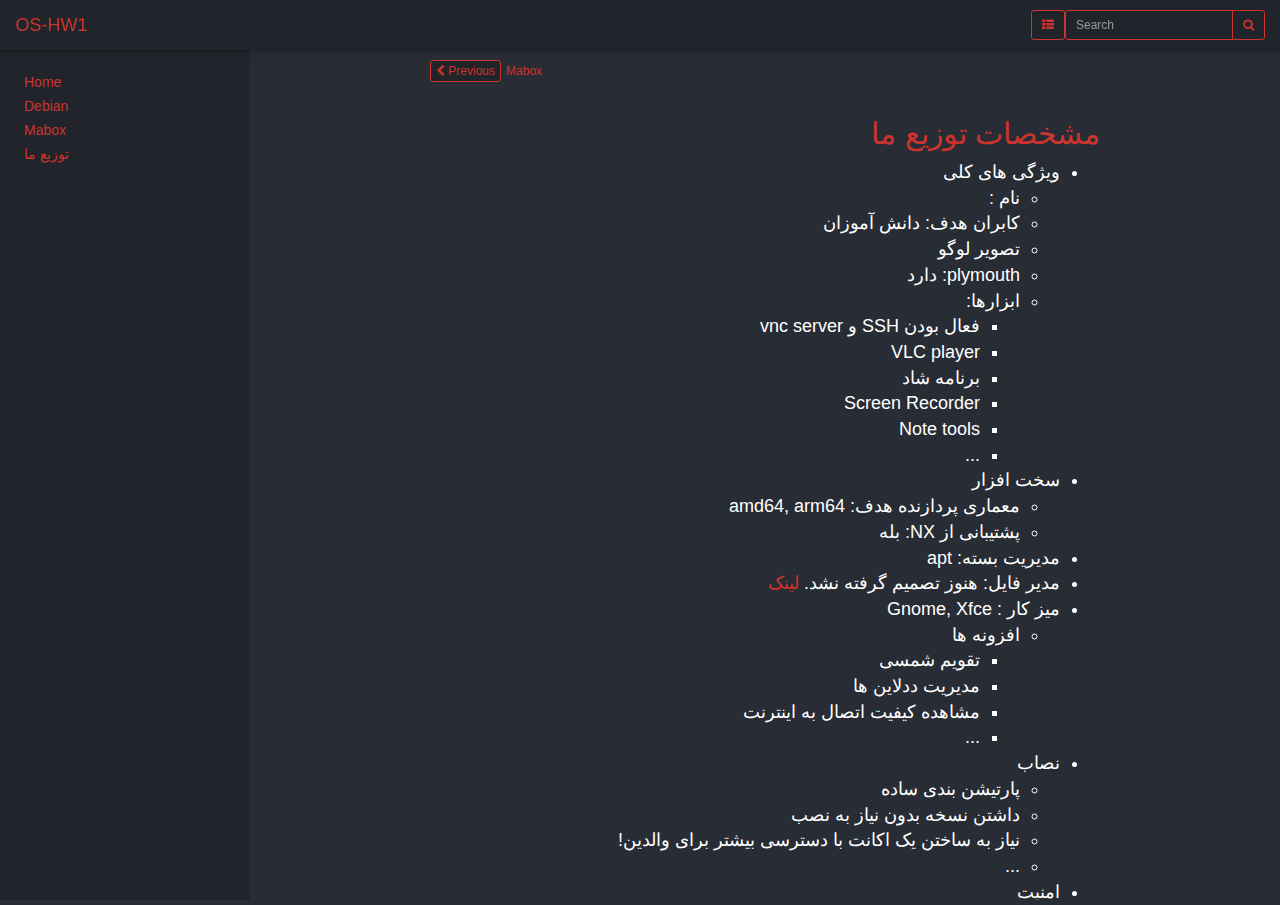
<file: our_distribution/index.html>
<!DOCTYPE html>
<html lang="en">
<head>
  
  
    <meta charset="utf-8">
    <meta http-equiv="X-UA-Compatible" content="IE=edge">
    <meta name="viewport" content="width=device-width, initial-scale=1.0">
    
    
    
    <link rel="shortcut icon" href="../img/favicon.ico">
    <meta name="viewport" content="width=device-width, initial-scale=1.0, maximum-scale=1.0, user-scalable=0" />
    <title>توزیع ما - OS-HW1</title>
    <link href="../css/bootstrap-3.3.7.min.css" rel="stylesheet">
    <link href="../css/font-awesome-4.7.0.css" rel="stylesheet">
    <link href="../css/base.css" rel="stylesheet">
    <link rel="stylesheet" href="../css/highlight.css">
    <!-- HTML5 shim and Respond.js IE8 support of HTML5 elements and media queries -->
    <!--[if lt IE 9]>
        <script src="https://oss.maxcdn.com/libs/html5shiv/3.7.0/html5shiv.js"></script>
        <script src="https://oss.maxcdn.com/libs/respond.js/1.3.0/respond.min.js"></script>
    <![endif]-->

    <script src="../js/jquery-3.2.1.min.js"></script>
    <script src="../js/bootstrap-3.3.7.min.js"></script>
    <script src="../js/highlight.pack.js"></script>
    
    <base target="_top">
    <script>
      var base_url = '..';
      var is_top_frame = false;
        
        var pageToc = [
          {title: " \u0645\u0634\u062e\u0635\u0627\u062a \u062a\u0648\u0632\u06cc\u0639 \u0645\u0627", url: "#_top", children: [
          ]},
        ];

    </script>
    <script src="../js/base.js"></script>
      <script src="../search/main.js"></script> 
</head>

<body>
<script>
if (is_top_frame) { $('body').addClass('wm-top-page'); }
</script>



<div class="container-fluid wm-page-content">
  <a name="_top"></a>
    

    
    
      
    

  <div class="row wm-article-nav-buttons" role="navigation" aria-label="navigation">
    
    <div class="wm-article-nav">
      <a href="../mabox/" class="btn btn-xs btn-default pull-left">
        <i class="fa fa-chevron-left" aria-hidden="true"></i>
        Previous</a><a href="../mabox/" class="btn btn-xs btn-link">
        Mabox
      </a>
    </div>
    
  </div>

    

    <h1 id="_1"><p dir="rtl" style="font-size:30px"> مشخصات توزیع ما</h1>
<ul dir="rtl" style="font-size:18px">

<li> ویژگی های کلی 

<ul>
    <li> نام :</li> 
    <li> کابران هدف: دانش آموزان</li>
    <li> تصویر لوگو </li>
    <li> plymouth: دارد</li>
    <li> ابزارها: 
    <ul>
    <li>فعال بودن SSH و vnc server</li>
    <li>VLC player</li>
    <li>برنامه شاد</li>
    <li>Screen Recorder</li>
    <li>Note tools</li>
    <li>...</li>
    </ul>
    </li>

</ul>

</li>

<li> سخت افزار
<ul>
    <li> معماری پردازنده هدف: amd64, arm64</li>
    <li> پشتیبانی از NX: بله</li>
</ul>
</li>

<li> مدیریت بسته: apt </li> 
<li> مدیر فایل: هنوز تصمیم گرفته نشد. <a href="https://www.tecmint.com/top-best-lightweight-linux-file-managers/">لینک</a> </li>
<li> میز کار : Gnome, Xfce
<ul>
    <li>افزونه ها
    <ul>
    <li>تقویم شمسی</li>
    <li>مدیریت ددلاین ها</li>
    <li>مشاهده کیفیت اتصال به اینترنت</li>
    <li>...</li>
    </ul>
    </li>
</ul>
</li>
<li> نصاب
<ul>
<li>پارتیشن بندی ساده</li>
<li>داشتن نسخه بدون نیاز به نصب</li>
<li>نیاز به ساختن یک اکانت با دسترسی بیشتر برای والدین!</li>
<li>...</li>
</ul>
</li>
<li> امنیت
<ul>
    <li> کنترل دسترسی : DAC</li>
    <li> احراز هویت: PAM </li>
    <li> امکان رمز فایل : رمز فایل</li>
    <li> همگام سازی با حساب های کاربری: Google, Github, Dropbox, .. </li>
    <li> کنترل دسترسی به تجهیزات : مدیریت دسترسی به تجهیزات مثل وب کم و میکروفون برای هر برنامه</li>
    <li> ارزیابی بسته ها : با مدیر بسته انجام می شود.</li>
</ul>
</li>
<li> ساخت توزیع 
<ul>
    <li>&nbsp;&nbsp;&nbsp;&nbsp; سیستم عامل پایه (پدر): Ubuntu</li>
</ul>
</li>
<li> مستندات
<ul>
<li> مستند فنی: دارد</li>
<li> مستند کاربری: دارد (به زبان ساده با محتوا مثل ویدیو)</li>
</ul>
</li>
</ul>

  <br>
    

    
    
      
    

  <div class="row wm-article-nav-buttons" role="navigation" aria-label="navigation">
    
    <div class="wm-article-nav">
      <a href="../mabox/" class="btn btn-xs btn-default pull-left">
        <i class="fa fa-chevron-left" aria-hidden="true"></i>
        Previous</a><a href="../mabox/" class="btn btn-xs btn-link">
        Mabox
      </a>
    </div>
    
  </div>

    <br>
</div>

<footer class="col-md-12 wm-page-content">
  <p>Documentation built with <a href="http://www.mkdocs.org/">MkDocs</a> using <a href="">Windmill Dark</a> theme by None (noraj).</p>
</footer>

</body>
</html>
</file>
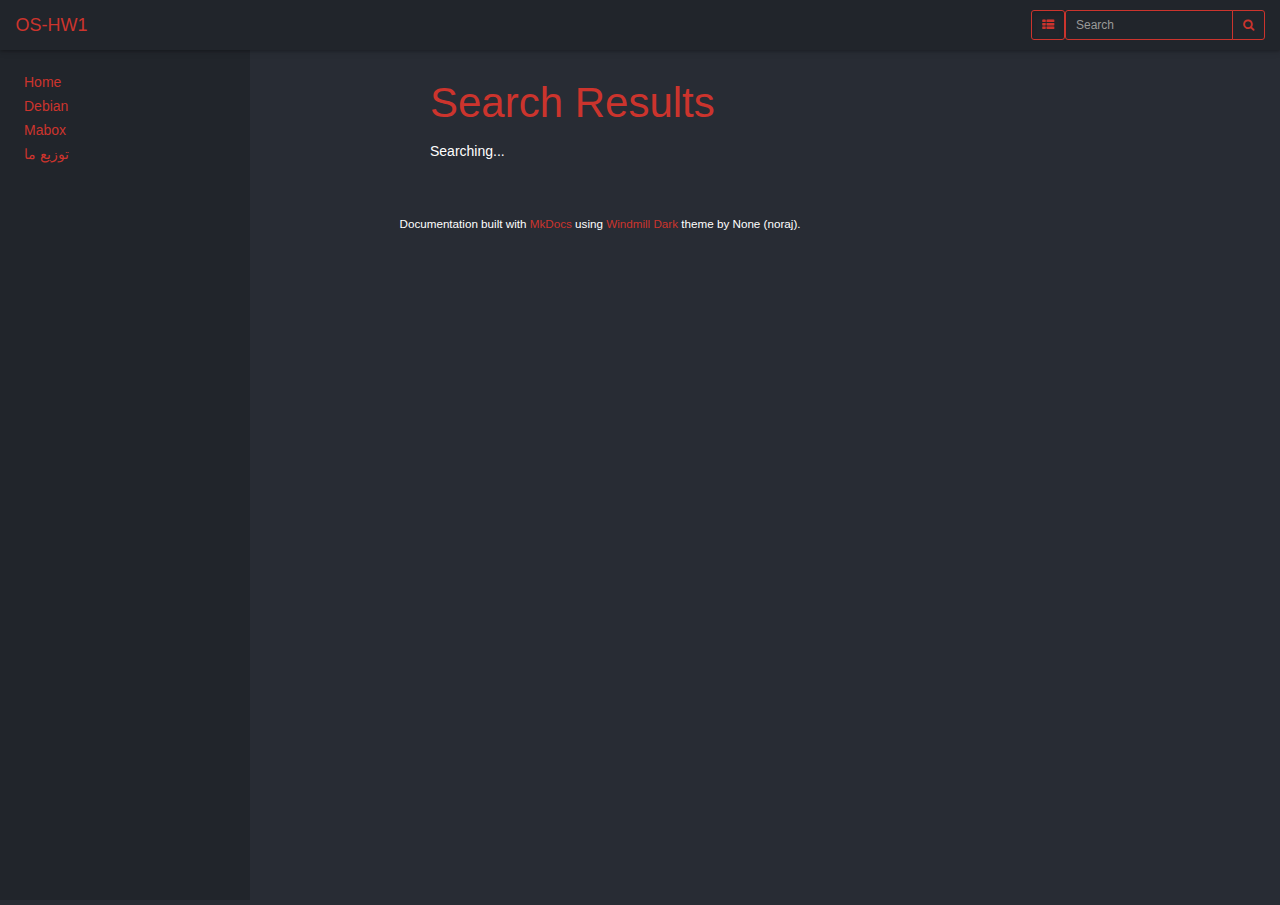
<file: search.html>
<!DOCTYPE html>
<html lang="en">
<head>
  
  
    <meta charset="utf-8">
    <meta http-equiv="X-UA-Compatible" content="IE=edge">
    <meta name="viewport" content="width=device-width, initial-scale=1.0">
    
    
    
    <link rel="shortcut icon" href="./img/favicon.ico">
    <meta name="viewport" content="width=device-width, initial-scale=1.0, maximum-scale=1.0, user-scalable=0" />
    <title>OS-HW1</title>
    <link href="./css/bootstrap-3.3.7.min.css" rel="stylesheet">
    <link href="./css/font-awesome-4.7.0.css" rel="stylesheet">
    <link href="./css/base.css" rel="stylesheet">
    <link rel="stylesheet" href="./css/highlight.css">
    <!-- HTML5 shim and Respond.js IE8 support of HTML5 elements and media queries -->
    <!--[if lt IE 9]>
        <script src="https://oss.maxcdn.com/libs/html5shiv/3.7.0/html5shiv.js"></script>
        <script src="https://oss.maxcdn.com/libs/respond.js/1.3.0/respond.min.js"></script>
    <![endif]-->

    <script src="./js/jquery-3.2.1.min.js"></script>
    <script src="./js/bootstrap-3.3.7.min.js"></script>
    <script src="./js/highlight.pack.js"></script>
    
    <base target="_top">
    <script>
      var base_url = '.';
      var is_top_frame = false;
        var page_toc = null;

    </script>
    <script src="./js/base.js"></script>
      <script src="./search/main.js"></script> 
</head>

<body>
<script>
if (is_top_frame) { $('body').addClass('wm-top-page'); }
</script>



<div class="container-fluid wm-page-content">
  <a name="_top"></a>
    

  <h1 id="search">Search Results</h1>

  <ul id="mkdocs-search-results" class="wm-search-page">
    Searching...
  </ul>

  <script>
    window.top.doSearch({
      resultsElem: $('#mkdocs-search-results'),
      query: getParam('q'),
      snippetLen: 200,
      limit: 0
    });
  </script>


  <br>
    

    <br>
</div>

<footer class="col-md-12 wm-page-content">
  <p>Documentation built with <a href="http://www.mkdocs.org/">MkDocs</a> using <a href="">Windmill Dark</a> theme by None (noraj).</p>
</footer>

</body>
</html>
</file>
<file: css/base.css>
/*
ruby #CC342D

dark-bg-light #282C34
dark-bg-light-hover #2C323C

dark-bg-dark #21252B
dark-bg-dark-hover #2C313A

dark-code-bg #31363F

*/

body {
  background-color: #282C34;
  color: white;
}

/***********************************************************************
Top bar
***********************************************************************/

.navbar {
background-color: #21252B;
box-shadow: 0 1.5px 3px rgba(0,0,0,.24), 0 3px 8px rgba(0,0,0,.05);
border: none;
border-radius: 0px;
margin-bottom: 0px;
height: 50px;
z-index: 2;
}

.wm-top-page {
overflow: hidden;
}

.wm-page-content {
max-width: 700px;
}

.wm-page-top-frame { display: none; }
.wm-top-page > .wm-page-top-frame { display: block; }
.wm-top-page > .wm-page-content { display: none; }

.wm-top-brand {
display: inline-block;
float: left;
overflow: visible;
width: 0px;
height: 50px;
color: #CC342D;
font-size: 18px;
white-space: nowrap;
text-decoration: none;
}

.wm-top-link, .wm-top-link:hover, .wm-top-link:active, .wm-top-link:visited, .wm-top-link:focus {
color: #CC342D;
text-decoration: none;
}

.wm-vcenter:before {
content: '';
display: inline-block;
height: 100%;
vertical-align: middle;
margin-left: -0.25em;
}

.wm-vcentered {
display: inline-block;
vertical-align: middle;
}

.wm-top-title {
display: inline-block;
line-height: 16px;
vertical-align: middle;
}

.wm-top-logo {
max-height: 100%;
}

.wm-top-version {
border: 1px solid #CC342D;
border-radius: 3px;
padding: 0px 5px;
color: #CC342D;
font-size: 8pt;
}

.wm-top-tool {
height: 50px;
white-space: nowrap;
}

.wm-top-tool-expanded {
position: absolute;
right: 0px;
padding: inherit;
width: 100%;
background-color: #CC342D;
}

.wm-top-search {
width: 20rem;
}

/***********************************************************************
Table of contents (side pane)
***********************************************************************/

.wm-toc-pane {
position: absolute;
top: 0px;
padding-top: 70px;
height: 100%;
width: 250px;
z-index: 1;
background-color: #21252B;
border-right: 1px none black;
overflow: auto;
margin-left: 0px;
padding-left: 1rem;
padding-right: 1rem;
padding-bottom: 2rem;
transition: margin-left 0.3s;
}

.wm-content-pane {
position: absolute;
top: 0px;
padding-top: 50px;
height: 100%;
width: 100%;
z-index: 0;
padding-left: 250px;
transition: padding-left 0.3s;
/* required for iPhone to scroll the contained iframe */
-webkit-overflow-scrolling: touch;
}

.wm-toc-pane.wm-toc-dropdown {
position: absolute;
display: block;
top: 0;
left: 0;
margin-left: 0;
height: auto;
box-shadow: 2px 3px 4px 0 grey;
}

.wm-toc-repo {
margin-top: -15px;
margin-bottom: 5px;
padding-bottom: 5px;
border-bottom: 1px none black;
}

.wm-toc-hidden > .wm-toc-pane {
margin-left: -250px;
}

.wm-toc-hidden > .wm-content-pane {
padding-left: 0px;
}

.wm-small-show {
display: none;
}

#wm-search-form {
width: 100%;
}
#wm-search-show {
display: none;
}

@media (max-width: 600px) {
.wm-small-hide {
  display: none;
}
.wm-small-show {
  display: block;
}
.wm-small-left {
  float: left !important;
}
#wm-search-show {
  display: block;
  margin-left: 1rem;
}
.wm-top-tool-expanded #wm-search-show {
  display: none;
}
.wm-top-search {
  display: none;
}
.wm-top-tool-expanded .wm-top-search {
  display: table;
  width: 100%;
  padding: 0px;
}

.wm-top-page {
  overflow: visible;
}
.wm-top-container {
  /* This prevents horizontal overflow, but cuts off search results on bigger
   * screens, so included in small-screen section */
  overflow-x: hidden;
}
.wm-toc-pane {
  display: none;
}
.wm-content-pane {
  padding-left: 0px;
  overflow: visible;
}
}

.wm-toctree {
list-style-type: none;
line-height: 16px;
padding-left: 0px;
}

.wm-toctree a, .wm-toctree a:visited, .wm-toctree a:hover, .wm-toctree a:focus {
color: #CC342D;
text-decoration: none;
outline: none;
}

.wm-toc-text {
display: block;
padding: 4px;
cursor: pointer;
}

span.wm-toc-text {
  color: #CC342D;
}

.wm-toc-lev1 > .wm-toc-text { padding-left: 14px; }
.wm-toc-lev2 > .wm-toc-text { padding-left: 28px; }
.wm-toc-lev3 > .wm-toc-text { padding-left: 42px; }

.wm-toc-lev1 + .wm-page-toc { margin-left: 14px; }
.wm-toc-lev2 + .wm-page-toc { margin-left: 28px; }
.wm-toc-lev3 + .wm-page-toc { margin-left: 42px; }

.wm-toc-li-nested {
padding: 0px;
margin: 0px;
}

.wm-toc-opener > .wm-toc-text::before {
content: "\25B6 \FE0E";
display: inline-block;
vertical-align: middle;
font-size: 8px;
width: 14px;
}

.wm-toc-opener.wm-toc-open > .wm-toc-text::before {
content: "\25BC \FE0E";
}

.wm-toc-li.wm-current, .wm-toc-li.wm-current:hover {
background-color: #CC342D;
color: #21252B;
}

.wm-toc-li:hover {
background-color: #2C313A;
}

.wm-toc-li.wm-current a {
color: #21252B;
}

.wm-toc-li-nested.wm-page-toc {
font-size: 1.2rem;
line-height: 1.2rem;
overflow: hidden;
border-left: 1px solid #CC342D;
}

.wm-page-toc-opener > .wm-toc-text::after {
content: "\25C4";
display: inline-block;
float: right;
vertical-align: middle;
font-size: 8px;
}

.wm-page-toc-opener.wm-page-toc-open > .wm-toc-text::after {
content: "\25BC";
}

.wm-page-toc-text {
padding: 2px 2px 2px 1rem;
display: block;
cursor: pointer;
}

.wm-article {
width: 1px;
min-width: 100%;
height: 100%;
border: none;
}

button, .btn, .btn-sm, .btn-xs, .btn-default, #hist-fwd, #hist-back, #wm-toc-button, #wm-search-go {
  background-color: #21252B;
  color: #CC342D;
  border: 1px solid;
}

.btn-link {
background-color: #282C34;
/* Compensate for border*/
margin: 1px;
border: none;
}

.btn:focus, .btn:active:focus, .btn.active:focus, .btn.focus, .btn:active.focus, .btn.active.focus {
outline: none;
}

button:focus, .btn:focus, .btn-sm:focus, .btn-xs:focus, .btn-default:focus, .btn-link:focus, #hist-fwd:focus, #hist-back:focus, #wm-toc-button:focus, #wm-search-go:focus {
color: #CC342D;
background-color: #2C313A;
border-color: #CC342D;
}

button:hover, .btn:hover, .btn-sm:hover, .btn-xs:hover, .btn-default:hover, .btn-link:hover, #hist-fwd:hover, #hist-back:hover, #wm-toc-button:hover, #wm-search-go:hover {
color: #CC342D;
background-color: #2C313A;
border-color: #CC342D;
}

.btn-default.greybtn {
color: #888;
}

.wm-article-nav-buttons {
margin: 1rem 0;
}

.wm-page-content img {
max-width: 100%;
display: inline-block;
padding: 4px;
line-height: 1.428571429;
background-color: #21252B;
border: 1px none black;
border-radius: 4px;
margin: 20px auto 30px auto;
}

.wm-article-nav {
display: inline-block;
max-width: 48%;
white-space: nowrap;
color: #CC342D;
text-align: right;
}

.wm-article-nav > .btn-link {
display: block;
padding-left: 0.5rem;
padding-right: 0.5rem;
overflow: hidden;
text-overflow: ellipsis;
}

.wm-article-nav > a, .wm-article-nav > a:visited, .wm-article-nav > a:hover, .wm-article-nav > a:focus {
color: #CC342D;
text-decoration: none;
outline: none;
}

/***********************************************************************
* Dropdown search results
***********************************************************************/
#mkdocs-search-results.dropdown-menu {
width: 40rem;
overflow-y: auto;
overflow-x: hidden;
white-space: normal;
max-height: calc(100vh - 60px);
max-width: 90vw;
}

#mkdocs-search-results {
font-family: "Helvetica Neue",Helvetica,Arial,sans-serif,FontAwesome;
}

.search-link {
font-size: 1.2rem;
}

.search-title {
font-weight: bold;
color: #337ab7;
padding-right: 1rem;
}

.search-text {
color: #999;
overflow: hidden;
text-overflow: ellipsis;
}

.search-text > b {
color: orangered;
}

.wm-search-page {
list-style: none;
padding: 5px 0;
}

.wm-search-page > li {
padding: 1rem 0;
border-bottom: 1px solid #ccc;
}

.wm-search-page .search-link {
font-size: inherit;
}

.wm-search-page .search-link:hover, .wm-search-page .search-link:active {
text-decoration: none;
}

.wm-search-page .search-link:hover .search-title {
text-decoration: underline;
}



/***********************************************************************
* The rest is taken from base.css from mkdocs.
***********************************************************************/

.source-links {
float: right;
}

h1 {
  color: #CC342D;
  font-weight: 400;
  font-size: 42px;
  padding-top: 10px
}

h2, h3, h4, h5, h6 {
  color: #CC342D;
  font-weight: 300;
  padding-top: 10px
}

hr {
  border-top: 1px solid #aaa;
}

pre, .rst-content tt {
  max-width: 100%;
  background: #282b2e;
  border: solid 1px black;
  /*color: orangered;*/
  overflow-x: auto;
}

code.code-large, .rst-content tt.code-large {
  font-size: 90%;
}

code {
  padding: 2px 5px;
  background: #31363F;
  border: none 1px black;
  color: orangered;
  white-space: pre-wrap;
  word-wrap: break-word;
}

pre code {
  background: transparent;
  border: none;
  white-space: pre;
  word-wrap: normal;
  font-family: monospace,serif;
  font-size: 12px;
}

footer {
  margin-bottom: 10px;
  text-align: center;
  font-weight: 200;
  font-size: smaller;
}

.modal-dialog {
  margin-top: 60px;
}

.headerlink {
  font-family: FontAwesome;
  font-size: 14px;
  display: none;
  padding-left: .5em;
}

h1:hover .headerlink, h2:hover .headerlink, h3:hover .headerlink, h4:hover .headerlink, h5:hover .headerlink, h6:hover .headerlink{
  display:inline-block;
}

.admonition {
  padding: 15px;
  margin-bottom: 20px;
  border: 1px solid transparent;
  border-radius: 4px;
  text-align: left;
}

/* More class support */
.admonition.note, .admonition.hint, .admonition.tip, .admonition.title, .admonition.admonition { /* csslint allow: adjoining-classes */
  color: #3a87ad;
  background-color: #d9edf7;
  border-color: #bce8f1;
}

/* More class support */
.admonition.warning, .admonition.caution, .admonition.attention { /* csslint allow: adjoining-classes */
  color: #c09853;
  background-color: #fcf8e3;
  border-color: #fbeed5;
}

/* More class support */
.admonition.danger, .admonition.error, .admonition.important { /* csslint allow: adjoining-classes */
  color: #b94a48;
  background-color: #f2dede;
  border-color: #eed3d7;
}

.admonition-title {
  font-weight: bold;
  text-align: left;
}

/* Custom Additions */
input#mkdocs-search-query.form-control {
  background-color: #21252B;
  color: #CC342D;
  border: 1px solid #CC342D;
}

.dropdown-menu, .dropdown-menu li {
  background-color: #21252B;
}
.dropdown-menu li a:hover {
  background-color: #2C313A;
}

a, a:visited, a:hover, a:focus {
color: #CC342D;
text-decoration: none;
outline: none;
}

.wm-page-content a {
  color: #CC342D !important;
  text-decoration: none;
  outline: none;
}

.search-title {
  color: #CC342D;
}

table {
  background-color: inherit;
}
/* Zebra */
th {
  background-color: #21252B;
}
tbody > tr:nth-child(odd), tbody > tr:nth-child(odd) > td {
  background-color: #282C34;
}
tbody > tr:nth-child(even), tbody > tr:nth-child(even) > td {
  background-color: #2C323C;
}
</file>
<file: css/highlight.css>
/**
 * Obsidian style
 * ported by Alexander Marenin (http://github.com/ioncreature)
 */

 .hljs {
  display: block;
  overflow-x: auto;
  padding: 0.5em;
  background: #282b2e;
}

.hljs-keyword,
.hljs-selector-tag,
.hljs-literal,
.hljs-selector-id {
  color: #93c763;
}

.hljs-number {
  color: #ffcd22;
}

.hljs {
  color: #e0e2e4;
}

.hljs-attribute {
  color: #668bb0;
}

.hljs-code,
.hljs-class .hljs-title,
.hljs-section {
  color: white;
}

.hljs-regexp,
.hljs-link {
  color: #d39745;
}

.hljs-meta {
  color: #557182;
}

.hljs-tag,
.hljs-name,
.hljs-bullet,
.hljs-subst,
.hljs-emphasis,
.hljs-type,
.hljs-built_in,
.hljs-selector-attr,
.hljs-selector-pseudo,
.hljs-addition,
.hljs-variable,
.hljs-template-tag,
.hljs-template-variable {
  color: #8cbbad;
}

.hljs-string,
.hljs-symbol {
  color: #ec7600;
}

.hljs-comment,
.hljs-quote,
.hljs-deletion {
  color: #818e96;
}

.hljs-selector-class {
  color: #A082BD
}

.hljs-keyword,
.hljs-selector-tag,
.hljs-literal,
.hljs-doctag,
.hljs-title,
.hljs-section,
.hljs-type,
.hljs-name,
.hljs-strong {
  font-weight: bold;
}
</file>
